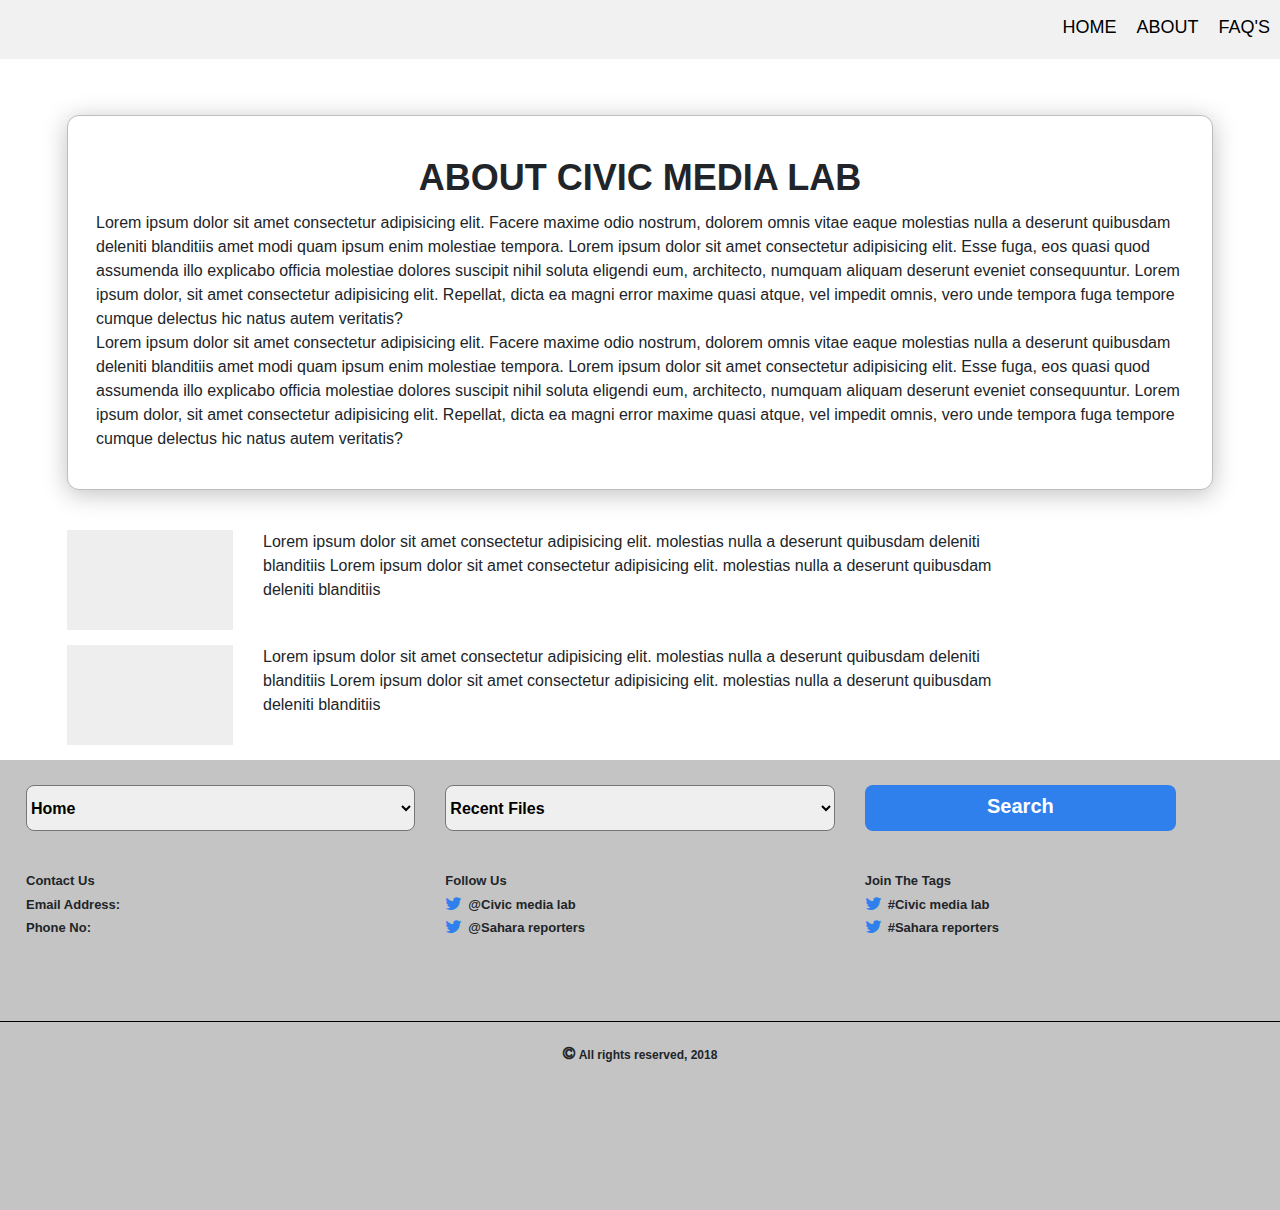
<file: about.html>
<!DOCTYPE html>
<html lang="en">

<head>
  <meta charset="UTF-8">
  <meta name="viewport" content="width=device-width, initial-scale=1.0">
  <meta http-equiv="X-UA-Compatible" content="ie=edge">

  <title>Dashboard</title>
  <link rel="stylesheet" href="assets/plugins/bootstrap/css/bootstrap.min.css" />

  <link rel="stylesheet" href="assets/plugins/font-awesome1/css/font-awesome.min.css" />
  <link rel="stylesheet" href="assets/plugins/simple-line-icons/css/simple-line-icons.css" />

  <link rel="stylesheet" href="assets/css/main.css" />
  
</head>
<body>
  <!-- <header>
    <div class="navigation">
      <input type="checkbox" class="navigation__checkbox" id="navi-toggle">
  
      <label for="navi-toggle" class="navigation__btn">
        <span class="navigation__icon">
          &nbsp;
        </span>
      </label>
  
      <div class="navigation__background">&nbsp;</div>
  
      <div class="navigation__nav">
        <ul class="navigation__list">
          <li class="navigation__item">
            <a href="index.html" class="navigation__link">Home</a>
          </li>
          <li class="navigation__item">
            <a href="Continue.html" class="navigation__link">Continue</a>
          </li>
          <li class="navigation__item">
            <a href="about-us.html" class="navigation__link">About Us</a>
          </li>
        </ul>
      </div>
    </div>
      

   </header> -->
  
   <header>
    <!-- Navigation Bar -->
    <div class="nav-bar">
      
      <a href="faq's.html" class="nav-bar__item">FAQ'S</a>
      <a href="about.html" class="nav-bar__item">ABOUT</a>
      <a href="index.html" class="nav-bar__item">HOME</a>
     
    </div>
   </header>
    <section class="section_about">
      <div class="about">
        <div class="rows">
          <div class="about__card about__card--1">
            <div class="u-text-center">
              <h2 class="officials-details u-margin-details">ABOUT CIVIC MEDIA LAB</h2>
            </div>
            <p class="paragraph u-margin-details">Lorem ipsum dolor sit amet consectetur adipisicing elit. Facere maxime odio nostrum, dolorem omnis vitae eaque
              molestias nulla a deserunt quibusdam deleniti blanditiis amet modi quam ipsum enim molestiae tempora. Lorem ipsum
              dolor sit amet consectetur adipisicing elit. Esse fuga, eos quasi quod assumenda illo explicabo officia molestiae
              dolores suscipit nihil soluta eligendi eum, architecto, numquam aliquam deserunt eveniet consequuntur. Lorem
              ipsum dolor, sit amet consectetur adipisicing elit. Repellat, dicta ea magni error maxime quasi atque, vel impedit
              omnis, vero unde tempora fuga tempore cumque delectus hic natus autem veritatis?
              <br>
              Lorem ipsum dolor sit amet consectetur adipisicing elit. Facere maxime odio nostrum, dolorem omnis vitae eaque
              molestias nulla a deserunt quibusdam deleniti blanditiis amet modi quam ipsum enim molestiae tempora. Lorem ipsum
              dolor sit amet consectetur adipisicing elit. Esse fuga, eos quasi quod assumenda illo explicabo officia molestiae
              dolores suscipit nihil soluta eligendi eum, architecto, numquam aliquam deserunt eveniet consequuntur. Lorem
              ipsum dolor, sit amet consectetur adipisicing elit. Repellat, dicta ea magni error maxime quasi atque, vel impedit
              omnis, vero unde tempora fuga tempore cumque delectus hic natus autem veritatis?
            </p>
            
          </div>
          <div class="row">
            <div class="col-xs-12 col-md-2">
              <a href"Recent files.html" class="box mb-4"></a>
               
            </div>
            <div class="col-xs-12 col-md-8">
              <div>
                <p class="text--box">
                  Lorem ipsum dolor sit amet consectetur adipisicing elit.
                  molestias nulla a deserunt quibusdam deleniti blanditiis
                  Lorem ipsum dolor sit amet consectetur adipisicing elit.
                  molestias nulla a deserunt quibusdam deleniti blanditiis 
                </p>
              </div>
            </div>
           
            
          </div>
          <div class="row">
            <div class="col-xs-12 col-md-2">
              <a href"Recent files.html" class="box mb-4"></a>
               
            </div>
            <div class="col-xs-12 col-md-8">
              <div>
                <p class="text--box">
                  Lorem ipsum dolor sit amet consectetur adipisicing elit.
                  molestias nulla a deserunt quibusdam deleniti blanditiis
                  Lorem ipsum dolor sit amet consectetur adipisicing elit.
                  molestias nulla a deserunt quibusdam deleniti blanditiis 
                  
                </p>
              </div>
            </div>  
          </div>  
        </div>
        </div>
      </div>
    </section>   
    <footer class="footer1">
        <div class="container footer__contacts">
          <div class="row justify-content-center">
            <div class="col-xs-6 col-md-4">
              
              <form>
                <select class="drop-down drop-down__btn">
                  <option value="home">Home</option>
                  <option value="about">About</option>
                  <option value="faq's">Faq's</option>
                </select>
              </form>
            
              <div class="footer__text">
                <p class="footer__text__paragraph ">Contact Us</p>
                <p class="footer__text__paragraph ">Email Address:</p>
                <p class="footer__text__paragraph ">Phone No:</p>
              </div>
            </div>
            <div class="col-xs-6 col-md-4">
              <div class="drop-down">
                <form>
                  <select class="drop-down drop-down__btn">
                    <option value="Public-H">Recent Files</option>
                    <option value="girl">Judiciary Reforms</option>
                    <option value="ball">Basic Education</option>
                    <option value="boy">Social Justice</option>
                  </select>
                </form>
              </div>
              <div class="footer__text">
                <p class="footer__text__paragraph ">Follow Us</p>
                <div class="footer__text__follow--1">
                  <i class="fa fa-twitter footer__text__follow__icon"></i>
                  <p class="footer__text__paragraph footer__text__follow__paragraph">@Civic media lab</p>
                </div>
                <div class="footer__text__follow--1">
                  <i class="fa fa-twitter footer__text__follow__icon"></i>
                  <p class="footer__text__paragraph footer__text__follow__paragraph">@Sahara reporters</p>
                </div>
              </div>
            </div>
            <div class="col-xs-6 col-md-4">
              <a class="btn btn__drop-down">Search</a>
              <div class="footer__text">
                <p class="footer__text__paragraph ">Join The Tags</p>
                <div class="footer__text__follow--1">
                  <i class="fa fa-twitter footer__text__follow__icon"></i>
                  <p class="footer__text__paragraph footer__text__follow__paragraph">#Civic media lab</p>
                </div>
                <div class="footer__text__follow--1">
                  <i class="fa fa-twitter footer__text__follow__icon"></i>
                  <p class="footer__text__paragraph footer__text__follow__paragraph">#Sahara reporters</p>
                </div>
               
              </div>
            </div>
          </div>
        </div>
        <div class="footer__line"></div>
          <div class="u-text-center">
            <div class="footer__copyright">
               
              <i class="fa fa-copyright footer__copyright__icon"></i>
              <p class="footer__copyright__text">All rights reserved, 2018</p>
            </div>
          </div>
    
    
    </footer>

</body>
</file>
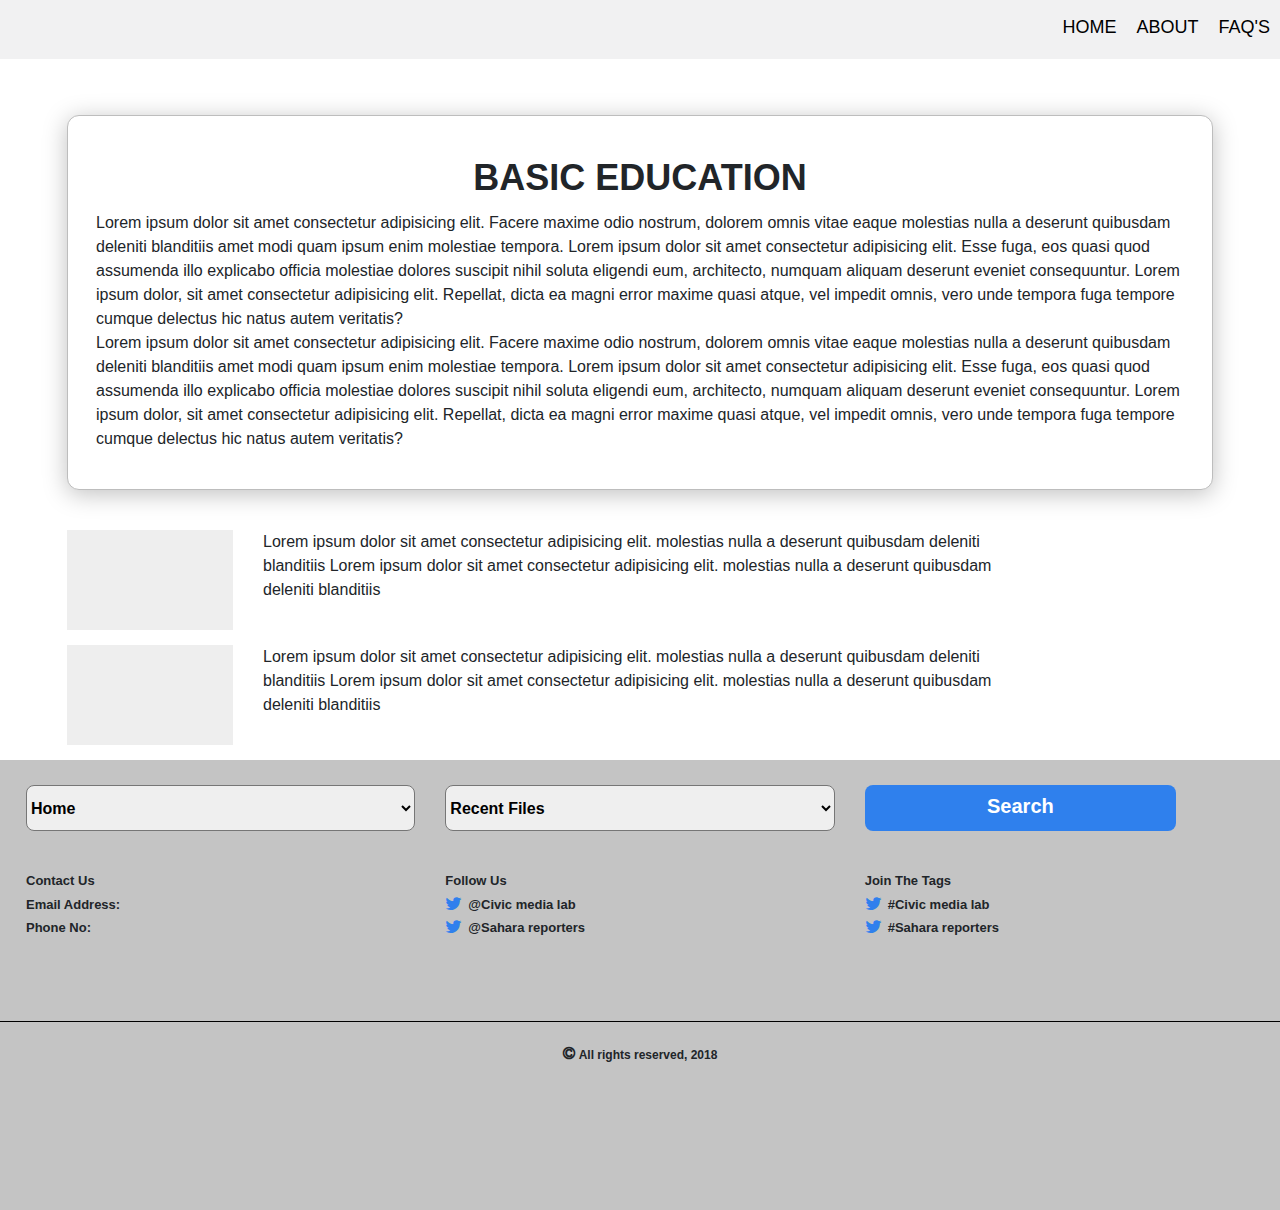
<file: basic.html>
<!DOCTYPE html>
<html lang="en">

<head>
  <meta charset="UTF-8">
  <meta name="viewport" content="width=device-width, initial-scale=1.0">
  <meta http-equiv="X-UA-Compatible" content="ie=edge">

  <title>Dashboard</title>
  <link rel="stylesheet" href="assets/plugins/bootstrap/css/bootstrap.min.css" />

  <link rel="stylesheet" href="assets/plugins/font-awesome1/css/font-awesome.min.css" />
  <link rel="stylesheet" href="assets/plugins/simple-line-icons/css/simple-line-icons.css" />

  <link rel="stylesheet" href="assets/css/main.css" />
  
</head>
<body>
  <!-- <header>
    <div class="navigation">
      <input type="checkbox" class="navigation__checkbox" id="navi-toggle">
  
      <label for="navi-toggle" class="navigation__btn">
        <span class="navigation__icon">
          &nbsp;
        </span>
      </label>
  
      <div class="navigation__background">&nbsp;</div>
  
      <div class="navigation__nav">
        <ul class="navigation__list">
          <li class="navigation__item">
            <a href="index.html" class="navigation__link">Home</a>
          </li>
          <li class="navigation__item">
            <a href="Continue.html" class="navigation__link">Continue</a>
          </li>
          <li class="navigation__item">
            <a href="about-us.html" class="navigation__link">About Us</a>
          </li>
        </ul>
      </div>
    </div>
      

   </header> -->
  
   <header>
    <!-- Navigation Bar -->
    <div class="nav-bar">
      
      <a href="faq's.html" class="nav-bar__item">FAQ'S</a>
      <a href="about.html" class="nav-bar__item">ABOUT</a>
      <a href="index.html" class="nav-bar__item">HOME</a>
     
    </div>
   </header>
    <section class="section_about">
      <div class="about">
        <div class="rows">
          <div class="about__card about__card--1">
            <div class="u-text-center">
              <h2 class="officials-details u-margin-details">BASIC EDUCATION</h2>
            </div>
            <p class="paragraph u-margin-details">Lorem ipsum dolor sit amet consectetur adipisicing elit. Facere maxime odio nostrum, dolorem omnis vitae eaque
              molestias nulla a deserunt quibusdam deleniti blanditiis amet modi quam ipsum enim molestiae tempora. Lorem ipsum
              dolor sit amet consectetur adipisicing elit. Esse fuga, eos quasi quod assumenda illo explicabo officia molestiae
              dolores suscipit nihil soluta eligendi eum, architecto, numquam aliquam deserunt eveniet consequuntur. Lorem
              ipsum dolor, sit amet consectetur adipisicing elit. Repellat, dicta ea magni error maxime quasi atque, vel impedit
              omnis, vero unde tempora fuga tempore cumque delectus hic natus autem veritatis?
              <br>
              Lorem ipsum dolor sit amet consectetur adipisicing elit. Facere maxime odio nostrum, dolorem omnis vitae eaque
              molestias nulla a deserunt quibusdam deleniti blanditiis amet modi quam ipsum enim molestiae tempora. Lorem ipsum
              dolor sit amet consectetur adipisicing elit. Esse fuga, eos quasi quod assumenda illo explicabo officia molestiae
              dolores suscipit nihil soluta eligendi eum, architecto, numquam aliquam deserunt eveniet consequuntur. Lorem
              ipsum dolor, sit amet consectetur adipisicing elit. Repellat, dicta ea magni error maxime quasi atque, vel impedit
              omnis, vero unde tempora fuga tempore cumque delectus hic natus autem veritatis?
            </p>
            
          </div>
          <div class="row">
            <div class="col-xs-12 col-md-2">
              <a href"Recent files.html" class="box mb-4"></a>
               
            </div>
            <div class="col-xs-12 col-md-8">
              <div>
                <p class="text--box">
                  Lorem ipsum dolor sit amet consectetur adipisicing elit.
                  molestias nulla a deserunt quibusdam deleniti blanditiis
                  Lorem ipsum dolor sit amet consectetur adipisicing elit.
                  molestias nulla a deserunt quibusdam deleniti blanditiis 
                </p>
              </div>
            </div>
           
            
          </div>
          <div class="row">
            <div class="col-xs-12 col-md-2">
              <a href"Recent files.html" class="box mb-4"></a>
               
            </div>
            <div class="col-xs-12 col-md-8">
              <div>
                <p class="text--box">
                  Lorem ipsum dolor sit amet consectetur adipisicing elit.
                  molestias nulla a deserunt quibusdam deleniti blanditiis
                  Lorem ipsum dolor sit amet consectetur adipisicing elit.
                  molestias nulla a deserunt quibusdam deleniti blanditiis 
                  
                </p>
              </div>
            </div>  
          </div>  
        </div>
        </div>
      </div>
    </section>   
    <footer class="footer1">
        <div class="container footer__contacts">
          <div class="row justify-content-center">
            <div class="col-xs-6 col-md-4">
              
              <form>
                <select class="drop-down drop-down__btn">
                  <option value="home">Home</option>
                  <option value="about">About</option>
                  <option value="faq's">Faq's</option>
                </select>
              </form>
            
              <div class="footer__text">
                <p class="footer__text__paragraph ">Contact Us</p>
                <p class="footer__text__paragraph ">Email Address:</p>
                <p class="footer__text__paragraph ">Phone No:</p>
              </div>
            </div>
            <div class="col-xs-6 col-md-4">
              <div class="drop-down">
                <form>
                  <select class="drop-down drop-down__btn">
                    <option value="Public-H">Recent Files</option>
                    <option value="girl">Judiciary Reforms</option>
                    <option value="ball">Basic Education</option>
                    <option value="boy">Social Justice</option>
                  </select>
                </form>
              </div>
              <div class="footer__text">
                <p class="footer__text__paragraph ">Follow Us</p>
                <div class="footer__text__follow--1">
                  <i class="fa fa-twitter footer__text__follow__icon"></i>
                  <p class="footer__text__paragraph footer__text__follow__paragraph">@Civic media lab</p>
                </div>
                <div class="footer__text__follow--1">
                  <i class="fa fa-twitter footer__text__follow__icon"></i>
                  <p class="footer__text__paragraph footer__text__follow__paragraph">@Sahara reporters</p>
                </div>
              </div>
            </div>
            <div class="col-xs-6 col-md-4">
              <a class="btn btn__drop-down">Search</a>
              <div class="footer__text">
                <p class="footer__text__paragraph ">Join The Tags</p>
                <div class="footer__text__follow--1">
                  <i class="fa fa-twitter footer__text__follow__icon"></i>
                  <p class="footer__text__paragraph footer__text__follow__paragraph">#Civic media lab</p>
                </div>
                <div class="footer__text__follow--1">
                  <i class="fa fa-twitter footer__text__follow__icon"></i>
                  <p class="footer__text__paragraph footer__text__follow__paragraph">#Sahara reporters</p>
                </div>
               
              </div>
            </div>
          </div>
        </div>
        <div class="footer__line"></div>
          <div class="u-text-center">
            <div class="footer__copyright">
               
              <i class="fa fa-copyright footer__copyright__icon"></i>
              <p class="footer__copyright__text">All rights reserved, 2018</p>
            </div>
          </div>
    
    
    </footer>

</body>
</file>
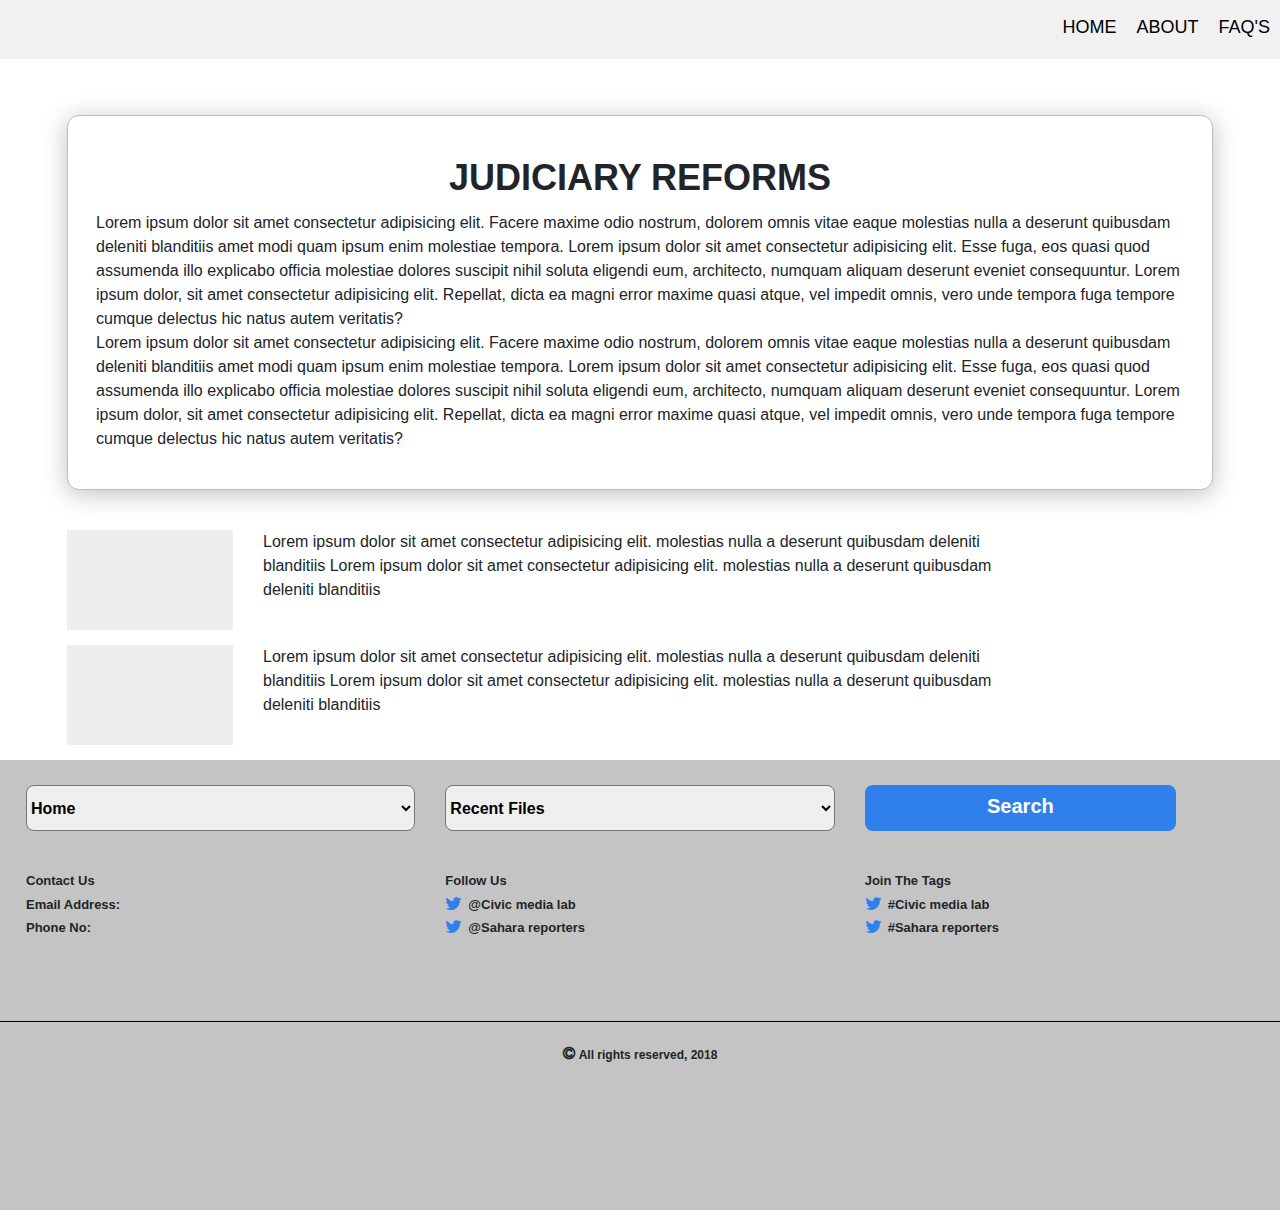
<file: judiciary.html>
<!DOCTYPE html>
<html lang="en">

<head>
  <meta charset="UTF-8">
  <meta name="viewport" content="width=device-width, initial-scale=1.0">
  <meta http-equiv="X-UA-Compatible" content="ie=edge">

  <title>Dashboard</title>
  <link rel="stylesheet" href="assets/plugins/bootstrap/css/bootstrap.min.css" />

  <link rel="stylesheet" href="assets/plugins/font-awesome1/css/font-awesome.min.css" />
  <link rel="stylesheet" href="assets/plugins/simple-line-icons/css/simple-line-icons.css" />

  <link rel="stylesheet" href="assets/css/main.css" />
  
</head>
<body>
  <!-- <header>
    <div class="navigation">
      <input type="checkbox" class="navigation__checkbox" id="navi-toggle">
  
      <label for="navi-toggle" class="navigation__btn">
        <span class="navigation__icon">
          &nbsp;
        </span>
      </label>
  
      <div class="navigation__background">&nbsp;</div>
  
      <div class="navigation__nav">
        <ul class="navigation__list">
          <li class="navigation__item">
            <a href="index.html" class="navigation__link">Home</a>
          </li>
          <li class="navigation__item">
            <a href="Continue.html" class="navigation__link">Continue</a>
          </li>
          <li class="navigation__item">
            <a href="about-us.html" class="navigation__link">About Us</a>
          </li>
        </ul>
      </div>
    </div>
      

   </header> -->
  
   <header>
    <!-- Navigation Bar -->
    <div class="nav-bar">
      
      <a href="faq's.html" class="nav-bar__item">FAQ'S</a>
      <a href="about.html" class="nav-bar__item">ABOUT</a>
      <a href="index.html" class="nav-bar__item">HOME</a>
     
    </div>
   </header>
    <section class="section_about">
      <div class="about">
        <div class="rows">
          <div class="about__card about__card--1">
            <div class="u-text-center">
              <h2 class="officials-details u-margin-details">JUDICIARY REFORMS</h2>
            </div>
            <p class="paragraph u-margin-details">Lorem ipsum dolor sit amet consectetur adipisicing elit. Facere maxime odio nostrum, dolorem omnis vitae eaque
              molestias nulla a deserunt quibusdam deleniti blanditiis amet modi quam ipsum enim molestiae tempora. Lorem ipsum
              dolor sit amet consectetur adipisicing elit. Esse fuga, eos quasi quod assumenda illo explicabo officia molestiae
              dolores suscipit nihil soluta eligendi eum, architecto, numquam aliquam deserunt eveniet consequuntur. Lorem
              ipsum dolor, sit amet consectetur adipisicing elit. Repellat, dicta ea magni error maxime quasi atque, vel impedit
              omnis, vero unde tempora fuga tempore cumque delectus hic natus autem veritatis?
              <br>
              Lorem ipsum dolor sit amet consectetur adipisicing elit. Facere maxime odio nostrum, dolorem omnis vitae eaque
              molestias nulla a deserunt quibusdam deleniti blanditiis amet modi quam ipsum enim molestiae tempora. Lorem ipsum
              dolor sit amet consectetur adipisicing elit. Esse fuga, eos quasi quod assumenda illo explicabo officia molestiae
              dolores suscipit nihil soluta eligendi eum, architecto, numquam aliquam deserunt eveniet consequuntur. Lorem
              ipsum dolor, sit amet consectetur adipisicing elit. Repellat, dicta ea magni error maxime quasi atque, vel impedit
              omnis, vero unde tempora fuga tempore cumque delectus hic natus autem veritatis?
            </p>
            
          </div>
          <div class="row">
            <div class="col-xs-12 col-md-2">
              <a href"Recent files.html" class="box mb-4"></a>
               
            </div>
            <div class="col-xs-12 col-md-8">
              <div>
                <p class="text--box">
                  Lorem ipsum dolor sit amet consectetur adipisicing elit.
                  molestias nulla a deserunt quibusdam deleniti blanditiis
                  Lorem ipsum dolor sit amet consectetur adipisicing elit.
                  molestias nulla a deserunt quibusdam deleniti blanditiis 
                </p>
              </div>
            </div>
           
            
          </div>
          <div class="row">
            <div class="col-xs-12 col-md-2">
              <a href"Recent files.html" class="box mb-4"></a>
               
            </div>
            <div class="col-xs-12 col-md-8">
              <div>
                <p class="text--box">
                  Lorem ipsum dolor sit amet consectetur adipisicing elit.
                  molestias nulla a deserunt quibusdam deleniti blanditiis
                  Lorem ipsum dolor sit amet consectetur adipisicing elit.
                  molestias nulla a deserunt quibusdam deleniti blanditiis 
                  
                </p>
              </div>
            </div>  
          </div>  
        </div>
        </div>
      </div>
    </section>   
    <footer class="footer1">
        <div class="container footer__contacts">
          <div class="row justify-content-center">
            <div class="col-xs-6 col-md-4">
              
              <form>
                <select class="drop-down drop-down__btn">
                  <option value="home">Home</option>
                  <option value="about">About</option>
                  <option value="faq's">Faq's</option>
                </select>
              </form>
            
              <div class="footer__text">
                <p class="footer__text__paragraph ">Contact Us</p>
                <p class="footer__text__paragraph ">Email Address:</p>
                <p class="footer__text__paragraph ">Phone No:</p>
              </div>
            </div>
            <div class="col-xs-6 col-md-4">
              <div class="drop-down">
                <form>
                  <select class="drop-down drop-down__btn">
                    <option value="Public-H">Recent Files</option>
                    <option value="girl">Judiciary Reforms</option>
                    <option value="ball">Basic Education</option>
                    <option value="boy">Social Justice</option>
                  </select>
                </form>
              </div>
              <div class="footer__text">
                <p class="footer__text__paragraph ">Follow Us</p>
                <div class="footer__text__follow--1">
                  <i class="fa fa-twitter footer__text__follow__icon"></i>
                  <p class="footer__text__paragraph footer__text__follow__paragraph">@Civic media lab</p>
                </div>
                <div class="footer__text__follow--1">
                  <i class="fa fa-twitter footer__text__follow__icon"></i>
                  <p class="footer__text__paragraph footer__text__follow__paragraph">@Sahara reporters</p>
                </div>
              </div>
            </div>
            <div class="col-xs-6 col-md-4">
              <a class="btn btn__drop-down">Search</a>
              <div class="footer__text">
                <p class="footer__text__paragraph ">Join The Tags</p>
                <div class="footer__text__follow--1">
                  <i class="fa fa-twitter footer__text__follow__icon"></i>
                  <p class="footer__text__paragraph footer__text__follow__paragraph">#Civic media lab</p>
                </div>
                <div class="footer__text__follow--1">
                  <i class="fa fa-twitter footer__text__follow__icon"></i>
                  <p class="footer__text__paragraph footer__text__follow__paragraph">#Sahara reporters</p>
                </div>
               
              </div>
            </div>
          </div>
        </div>
        <div class="footer__line"></div>
          <div class="u-text-center">
            <div class="footer__copyright">
               
              <i class="fa fa-copyright footer__copyright__icon"></i>
              <p class="footer__copyright__text">All rights reserved, 2018</p>
            </div>
          </div>
    
    
    </footer>

</body>
</file>
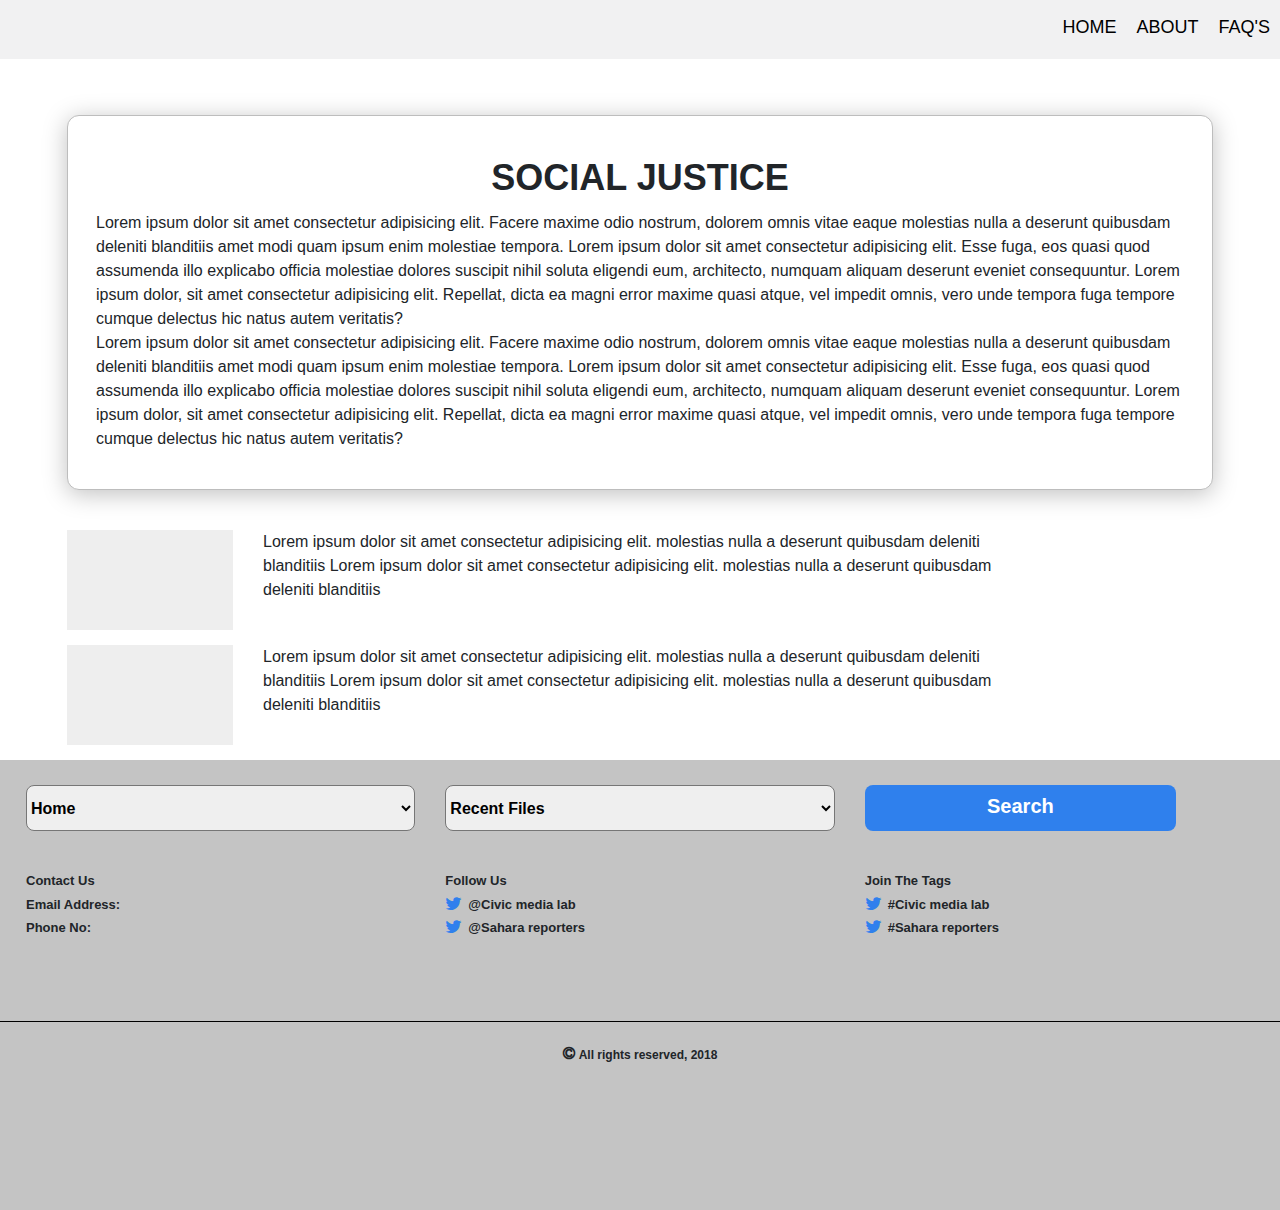
<file: social.html>
<!DOCTYPE html>
<html lang="en">

<head>
  <meta charset="UTF-8">
  <meta name="viewport" content="width=device-width, initial-scale=1.0">
  <meta http-equiv="X-UA-Compatible" content="ie=edge">

  <title>Dashboard</title>
  <link rel="stylesheet" href="assets/plugins/bootstrap/css/bootstrap.min.css" />

  <link rel="stylesheet" href="assets/plugins/font-awesome1/css/font-awesome.min.css" />
  <link rel="stylesheet" href="assets/plugins/simple-line-icons/css/simple-line-icons.css" />

  <link rel="stylesheet" href="assets/css/main.css" />
  
</head>
<body>
  <!-- <header>
    <div class="navigation">
      <input type="checkbox" class="navigation__checkbox" id="navi-toggle">
  
      <label for="navi-toggle" class="navigation__btn">
        <span class="navigation__icon">
          &nbsp;
        </span>
      </label>
  
      <div class="navigation__background">&nbsp;</div>
  
      <div class="navigation__nav">
        <ul class="navigation__list">
          <li class="navigation__item">
            <a href="index.html" class="navigation__link">Home</a>
          </li>
          <li class="navigation__item">
            <a href="Continue.html" class="navigation__link">Continue</a>
          </li>
          <li class="navigation__item">
            <a href="about-us.html" class="navigation__link">About Us</a>
          </li>
        </ul>
      </div>
    </div>
      

   </header> -->
  
   <header>
    <!-- Navigation Bar -->
    <div class="nav-bar">
      
      <a href="faq's.html" class="nav-bar__item">FAQ'S</a>
      <a href="about.html" class="nav-bar__item">ABOUT</a>
      <a href="index.html" class="nav-bar__item">HOME</a>
     
    </div>
   </header>
    <section class="section_about">
      <div class="about">
        <div class="rows">
          <div class="about__card about__card--1">
            <div class="u-text-center">
              <h2 class="officials-details u-margin-details">SOCIAL JUSTICE</h2>
            </div>
            <p class="paragraph u-margin-details">Lorem ipsum dolor sit amet consectetur adipisicing elit. Facere maxime odio nostrum, dolorem omnis vitae eaque
              molestias nulla a deserunt quibusdam deleniti blanditiis amet modi quam ipsum enim molestiae tempora. Lorem ipsum
              dolor sit amet consectetur adipisicing elit. Esse fuga, eos quasi quod assumenda illo explicabo officia molestiae
              dolores suscipit nihil soluta eligendi eum, architecto, numquam aliquam deserunt eveniet consequuntur. Lorem
              ipsum dolor, sit amet consectetur adipisicing elit. Repellat, dicta ea magni error maxime quasi atque, vel impedit
              omnis, vero unde tempora fuga tempore cumque delectus hic natus autem veritatis?
              <br>
              Lorem ipsum dolor sit amet consectetur adipisicing elit. Facere maxime odio nostrum, dolorem omnis vitae eaque
              molestias nulla a deserunt quibusdam deleniti blanditiis amet modi quam ipsum enim molestiae tempora. Lorem ipsum
              dolor sit amet consectetur adipisicing elit. Esse fuga, eos quasi quod assumenda illo explicabo officia molestiae
              dolores suscipit nihil soluta eligendi eum, architecto, numquam aliquam deserunt eveniet consequuntur. Lorem
              ipsum dolor, sit amet consectetur adipisicing elit. Repellat, dicta ea magni error maxime quasi atque, vel impedit
              omnis, vero unde tempora fuga tempore cumque delectus hic natus autem veritatis?
            </p>
            
          </div>
          <div class="row">
            <div class="col-xs-12 col-md-2">
              <a href"Recent files.html" class="box mb-4"></a>
               
            </div>
            <div class="col-xs-12 col-md-8">
              <div>
                <p class="text--box">
                  Lorem ipsum dolor sit amet consectetur adipisicing elit.
                  molestias nulla a deserunt quibusdam deleniti blanditiis
                  Lorem ipsum dolor sit amet consectetur adipisicing elit.
                  molestias nulla a deserunt quibusdam deleniti blanditiis 
                </p>
              </div>
            </div>
           
            
          </div>
          <div class="row">
            <div class="col-xs-12 col-md-2">
              <a href"Recent files.html" class="box mb-4"></a>
               
            </div>
            <div class="col-xs-12 col-md-8">
              <div>
                <p class="text--box">
                  Lorem ipsum dolor sit amet consectetur adipisicing elit.
                  molestias nulla a deserunt quibusdam deleniti blanditiis
                  Lorem ipsum dolor sit amet consectetur adipisicing elit.
                  molestias nulla a deserunt quibusdam deleniti blanditiis 
                  
                </p>
              </div>
            </div>  
          </div>  
        </div>
        </div>
      </div>
    </section>   
    <footer class="footer1">
        <div class="container footer__contacts">
          <div class="row justify-content-center">
            <div class="col-xs-6 col-md-4">
              
              <form>
                <select class="drop-down drop-down__btn">
                  <option value="home">Home</option>
                  <option value="about">About</option>
                  <option value="faq's">Faq's</option>
                </select>
              </form>
            
              <div class="footer__text">
                <p class="footer__text__paragraph ">Contact Us</p>
                <p class="footer__text__paragraph ">Email Address:</p>
                <p class="footer__text__paragraph ">Phone No:</p>
              </div>
            </div>
            <div class="col-xs-6 col-md-4">
              <div class="drop-down">
                <form>
                  <select class="drop-down drop-down__btn">
                    <option value="Public-H">Recent Files</option>
                    <option value="girl">Judiciary Reforms</option>
                    <option value="ball">Basic Education</option>
                    <option value="boy">Social Justice</option>
                  </select>
                </form>
              </div>
              <div class="footer__text">
                <p class="footer__text__paragraph ">Follow Us</p>
                <div class="footer__text__follow--1">
                  <i class="fa fa-twitter footer__text__follow__icon"></i>
                  <p class="footer__text__paragraph footer__text__follow__paragraph">@Civic media lab</p>
                </div>
                <div class="footer__text__follow--1">
                  <i class="fa fa-twitter footer__text__follow__icon"></i>
                  <p class="footer__text__paragraph footer__text__follow__paragraph">@Sahara reporters</p>
                </div>
              </div>
            </div>
            <div class="col-xs-6 col-md-4">
              <a class="btn btn__drop-down">Search</a>
              <div class="footer__text">
                <p class="footer__text__paragraph ">Join The Tags</p>
                <div class="footer__text__follow--1">
                  <i class="fa fa-twitter footer__text__follow__icon"></i>
                  <p class="footer__text__paragraph footer__text__follow__paragraph">#Civic media lab</p>
                </div>
                <div class="footer__text__follow--1">
                  <i class="fa fa-twitter footer__text__follow__icon"></i>
                  <p class="footer__text__paragraph footer__text__follow__paragraph">#Sahara reporters</p>
                </div>
               
              </div>
            </div>
          </div>
        </div>
        <div class="footer__line"></div>
          <div class="u-text-center">
            <div class="footer__copyright">
               
              <i class="fa fa-copyright footer__copyright__icon"></i>
              <p class="footer__copyright__text">All rights reserved, 2018</p>
            </div>
          </div>
    
    
    </footer>

</body>
</file>
<file: assets/plugins/simple-line-icons/css/simple-line-icons.css>
@font-face {
  font-family: 'simple-line-icons';
  src: url('../fonts/Simple-Line-Icons.eot?v=2.4.0');
  src: url('../fonts/Simple-Line-Icons.eot?v=2.4.0#iefix') format('embedded-opentype'), url('../fonts/Simple-Line-Icons.woff2?v=2.4.0') format('woff2'), url('../fonts/Simple-Line-Icons.ttf?v=2.4.0') format('truetype'), url('../fonts/Simple-Line-Icons.woff?v=2.4.0') format('woff'), url('../fonts/Simple-Line-Icons.svg?v=2.4.0#simple-line-icons') format('svg');
  font-weight: normal;
  font-style: normal;
}
/*
 Use the following CSS code if you want to have a class per icon.
 Instead of a list of all class selectors, you can use the generic [class*="icon-"] selector, but it's slower:
*/
.icon-user,
.icon-people,
.icon-user-female,
.icon-user-follow,
.icon-user-following,
.icon-user-unfollow,
.icon-login,
.icon-logout,
.icon-emotsmile,
.icon-phone,
.icon-call-end,
.icon-call-in,
.icon-call-out,
.icon-map,
.icon-location-pin,
.icon-direction,
.icon-directions,
.icon-compass,
.icon-layers,
.icon-menu,
.icon-list,
.icon-options-vertical,
.icon-options,
.icon-arrow-down,
.icon-arrow-left,
.icon-arrow-right,
.icon-arrow-up,
.icon-arrow-up-circle,
.icon-arrow-left-circle,
.icon-arrow-right-circle,
.icon-arrow-down-circle,
.icon-check,
.icon-clock,
.icon-plus,
.icon-minus,
.icon-close,
.icon-event,
.icon-exclamation,
.icon-organization,
.icon-trophy,
.icon-screen-smartphone,
.icon-screen-desktop,
.icon-plane,
.icon-notebook,
.icon-mustache,
.icon-mouse,
.icon-magnet,
.icon-energy,
.icon-disc,
.icon-cursor,
.icon-cursor-move,
.icon-crop,
.icon-chemistry,
.icon-speedometer,
.icon-shield,
.icon-screen-tablet,
.icon-magic-wand,
.icon-hourglass,
.icon-graduation,
.icon-ghost,
.icon-game-controller,
.icon-fire,
.icon-eyeglass,
.icon-envelope-open,
.icon-envelope-letter,
.icon-bell,
.icon-badge,
.icon-anchor,
.icon-wallet,
.icon-vector,
.icon-speech,
.icon-puzzle,
.icon-printer,
.icon-present,
.icon-playlist,
.icon-pin,
.icon-picture,
.icon-handbag,
.icon-globe-alt,
.icon-globe,
.icon-folder-alt,
.icon-folder,
.icon-film,
.icon-feed,
.icon-drop,
.icon-drawer,
.icon-docs,
.icon-doc,
.icon-diamond,
.icon-cup,
.icon-calculator,
.icon-bubbles,
.icon-briefcase,
.icon-book-open,
.icon-basket-loaded,
.icon-basket,
.icon-bag,
.icon-action-undo,
.icon-action-redo,
.icon-wrench,
.icon-umbrella,
.icon-trash,
.icon-tag,
.icon-support,
.icon-frame,
.icon-size-fullscreen,
.icon-size-actual,
.icon-shuffle,
.icon-share-alt,
.icon-share,
.icon-rocket,
.icon-question,
.icon-pie-chart,
.icon-pencil,
.icon-note,
.icon-loop,
.icon-home,
.icon-grid,
.icon-graph,
.icon-microphone,
.icon-music-tone-alt,
.icon-music-tone,
.icon-earphones-alt,
.icon-earphones,
.icon-equalizer,
.icon-like,
.icon-dislike,
.icon-control-start,
.icon-control-rewind,
.icon-control-play,
.icon-control-pause,
.icon-control-forward,
.icon-control-end,
.icon-volume-1,
.icon-volume-2,
.icon-volume-off,
.icon-calendar,
.icon-bulb,
.icon-chart,
.icon-ban,
.icon-bubble,
.icon-camrecorder,
.icon-camera,
.icon-cloud-download,
.icon-cloud-upload,
.icon-envelope,
.icon-eye,
.icon-flag,
.icon-heart,
.icon-info,
.icon-key,
.icon-link,
.icon-lock,
.icon-lock-open,
.icon-magnifier,
.icon-magnifier-add,
.icon-magnifier-remove,
.icon-paper-clip,
.icon-paper-plane,
.icon-power,
.icon-refresh,
.icon-reload,
.icon-settings,
.icon-star,
.icon-symbol-female,
.icon-symbol-male,
.icon-target,
.icon-credit-card,
.icon-paypal,
.icon-social-tumblr,
.icon-social-twitter,
.icon-social-facebook,
.icon-social-instagram,
.icon-social-linkedin,
.icon-social-pinterest,
.icon-social-github,
.icon-social-google,
.icon-social-reddit,
.icon-social-skype,
.icon-social-dribbble,
.icon-social-behance,
.icon-social-foursqare,
.icon-social-soundcloud,
.icon-social-spotify,
.icon-social-stumbleupon,
.icon-social-youtube,
.icon-social-dropbox,
.icon-social-vkontakte,
.icon-social-steam {
  font-family: 'simple-line-icons';
  speak: none;
  font-style: normal;
  font-weight: normal;
  font-variant: normal;
  text-transform: none;
  line-height: 1;
  /* Better Font Rendering =========== */
  -webkit-font-smoothing: antialiased;
  -moz-osx-font-smoothing: grayscale;
}
.icon-user:before {
  content: "\e005";
}
.icon-people:before {
  content: "\e001";
}
.icon-user-female:before {
  content: "\e000";
}
.icon-user-follow:before {
  content: "\e002";
}
.icon-user-following:before {
  content: "\e003";
}
.icon-user-unfollow:before {
  content: "\e004";
}
.icon-login:before {
  content: "\e066";
}
.icon-logout:before {
  content: "\e065";
}
.icon-emotsmile:before {
  content: "\e021";
}
.icon-phone:before {
  content: "\e600";
}
.icon-call-end:before {
  content: "\e048";
}
.icon-call-in:before {
  content: "\e047";
}
.icon-call-out:before {
  content: "\e046";
}
.icon-map:before {
  content: "\e033";
}
.icon-location-pin:before {
  content: "\e096";
}
.icon-direction:before {
  content: "\e042";
}
.icon-directions:before {
  content: "\e041";
}
.icon-compass:before {
  content: "\e045";
}
.icon-layers:before {
  content: "\e034";
}
.icon-menu:before {
  content: "\e601";
}
.icon-list:before {
  content: "\e067";
}
.icon-options-vertical:before {
  content: "\e602";
}
.icon-options:before {
  content: "\e603";
}
.icon-arrow-down:before {
  content: "\e604";
}
.icon-arrow-left:before {
  content: "\e605";
}
.icon-arrow-right:before {
  content: "\e606";
}
.icon-arrow-up:before {
  content: "\e607";
}
.icon-arrow-up-circle:before {
  content: "\e078";
}
.icon-arrow-left-circle:before {
  content: "\e07a";
}
.icon-arrow-right-circle:before {
  content: "\e079";
}
.icon-arrow-down-circle:before {
  content: "\e07b";
}
.icon-check:before {
  content: "\e080";
}
.icon-clock:before {
  content: "\e081";
}
.icon-plus:before {
  content: "\e095";
}
.icon-minus:before {
  content: "\e615";
}
.icon-close:before {
  content: "\e082";
}
.icon-event:before {
  content: "\e619";
}
.icon-exclamation:before {
  content: "\e617";
}
.icon-organization:before {
  content: "\e616";
}
.icon-trophy:before {
  content: "\e006";
}
.icon-screen-smartphone:before {
  content: "\e010";
}
.icon-screen-desktop:before {
  content: "\e011";
}
.icon-plane:before {
  content: "\e012";
}
.icon-notebook:before {
  content: "\e013";
}
.icon-mustache:before {
  content: "\e014";
}
.icon-mouse:before {
  content: "\e015";
}
.icon-magnet:before {
  content: "\e016";
}
.icon-energy:before {
  content: "\e020";
}
.icon-disc:before {
  content: "\e022";
}
.icon-cursor:before {
  content: "\e06e";
}
.icon-cursor-move:before {
  content: "\e023";
}
.icon-crop:before {
  content: "\e024";
}
.icon-chemistry:before {
  content: "\e026";
}
.icon-speedometer:before {
  content: "\e007";
}
.icon-shield:before {
  content: "\e00e";
}
.icon-screen-tablet:before {
  content: "\e00f";
}
.icon-magic-wand:before {
  content: "\e017";
}
.icon-hourglass:before {
  content: "\e018";
}
.icon-graduation:before {
  content: "\e019";
}
.icon-ghost:before {
  content: "\e01a";
}
.icon-game-controller:before {
  content: "\e01b";
}
.icon-fire:before {
  content: "\e01c";
}
.icon-eyeglass:before {
  content: "\e01d";
}
.icon-envelope-open:before {
  content: "\e01e";
}
.icon-envelope-letter:before {
  content: "\e01f";
}
.icon-bell:before {
  content: "\e027";
}
.icon-badge:before {
  content: "\e028";
}
.icon-anchor:before {
  content: "\e029";
}
.icon-wallet:before {
  content: "\e02a";
}
.icon-vector:before {
  content: "\e02b";
}
.icon-speech:before {
  content: "\e02c";
}
.icon-puzzle:before {
  content: "\e02d";
}
.icon-printer:before {
  content: "\e02e";
}
.icon-present:before {
  content: "\e02f";
}
.icon-playlist:before {
  content: "\e030";
}
.icon-pin:before {
  content: "\e031";
}
.icon-picture:before {
  content: "\e032";
}
.icon-handbag:before {
  content: "\e035";
}
.icon-globe-alt:before {
  content: "\e036";
}
.icon-globe:before {
  content: "\e037";
}
.icon-folder-alt:before {
  content: "\e039";
}
.icon-folder:before {
  content: "\e089";
}
.icon-film:before {
  content: "\e03a";
}
.icon-feed:before {
  content: "\e03b";
}
.icon-drop:before {
  content: "\e03e";
}
.icon-drawer:before {
  content: "\e03f";
}
.icon-docs:before {
  content: "\e040";
}
.icon-doc:before {
  content: "\e085";
}
.icon-diamond:before {
  content: "\e043";
}
.icon-cup:before {
  content: "\e044";
}
.icon-calculator:before {
  content: "\e049";
}
.icon-bubbles:before {
  content: "\e04a";
}
.icon-briefcase:before {
  content: "\e04b";
}
.icon-book-open:before {
  content: "\e04c";
}
.icon-basket-loaded:before {
  content: "\e04d";
}
.icon-basket:before {
  content: "\e04e";
}
.icon-bag:before {
  content: "\e04f";
}
.icon-action-undo:before {
  content: "\e050";
}
.icon-action-redo:before {
  content: "\e051";
}
.icon-wrench:before {
  content: "\e052";
}
.icon-umbrella:before {
  content: "\e053";
}
.icon-trash:before {
  content: "\e054";
}
.icon-tag:before {
  content: "\e055";
}
.icon-support:before {
  content: "\e056";
}
.icon-frame:before {
  content: "\e038";
}
.icon-size-fullscreen:before {
  content: "\e057";
}
.icon-size-actual:before {
  content: "\e058";
}
.icon-shuffle:before {
  content: "\e059";
}
.icon-share-alt:before {
  content: "\e05a";
}
.icon-share:before {
  content: "\e05b";
}
.icon-rocket:before {
  content: "\e05c";
}
.icon-question:before {
  content: "\e05d";
}
.icon-pie-chart:before {
  content: "\e05e";
}
.icon-pencil:before {
  content: "\e05f";
}
.icon-note:before {
  content: "\e060";
}
.icon-loop:before {
  content: "\e064";
}
.icon-home:before {
  content: "\e069";
}
.icon-grid:before {
  content: "\e06a";
}
.icon-graph:before {
  content: "\e06b";
}
.icon-microphone:before {
  content: "\e063";
}
.icon-music-tone-alt:before {
  content: "\e061";
}
.icon-music-tone:before {
  content: "\e062";
}
.icon-earphones-alt:before {
  content: "\e03c";
}
.icon-earphones:before {
  content: "\e03d";
}
.icon-equalizer:before {
  content: "\e06c";
}
.icon-like:before {
  content: "\e068";
}
.icon-dislike:before {
  content: "\e06d";
}
.icon-control-start:before {
  content: "\e06f";
}
.icon-control-rewind:before {
  content: "\e070";
}
.icon-control-play:before {
  content: "\e071";
}
.icon-control-pause:before {
  content: "\e072";
}
.icon-control-forward:before {
  content: "\e073";
}
.icon-control-end:before {
  content: "\e074";
}
.icon-volume-1:before {
  content: "\e09f";
}
.icon-volume-2:before {
  content: "\e0a0";
}
.icon-volume-off:before {
  content: "\e0a1";
}
.icon-calendar:before {
  content: "\e075";
}
.icon-bulb:before {
  content: "\e076";
}
.icon-chart:before {
  content: "\e077";
}
.icon-ban:before {
  content: "\e07c";
}
.icon-bubble:before {
  content: "\e07d";
}
.icon-camrecorder:before {
  content: "\e07e";
}
.icon-camera:before {
  content: "\e07f";
}
.icon-cloud-download:before {
  content: "\e083";
}
.icon-cloud-upload:before {
  content: "\e084";
}
.icon-envelope:before {
  content: "\e086";
}
.icon-eye:before {
  content: "\e087";
}
.icon-flag:before {
  content: "\e088";
}
.icon-heart:before {
  content: "\e08a";
}
.icon-info:before {
  content: "\e08b";
}
.icon-key:before {
  content: "\e08c";
}
.icon-link:before {
  content: "\e08d";
}
.icon-lock:before {
  content: "\e08e";
}
.icon-lock-open:before {
  content: "\e08f";
}
.icon-magnifier:before {
  content: "\e090";
}
.icon-magnifier-add:before {
  content: "\e091";
}
.icon-magnifier-remove:before {
  content: "\e092";
}
.icon-paper-clip:before {
  content: "\e093";
}
.icon-paper-plane:before {
  content: "\e094";
}
.icon-power:before {
  content: "\e097";
}
.icon-refresh:before {
  content: "\e098";
}
.icon-reload:before {
  content: "\e099";
}
.icon-settings:before {
  content: "\e09a";
}
.icon-star:before {
  content: "\e09b";
}
.icon-symbol-female:before {
  content: "\e09c";
}
.icon-symbol-male:before {
  content: "\e09d";
}
.icon-target:before {
  content: "\e09e";
}
.icon-credit-card:before {
  content: "\e025";
}
.icon-paypal:before {
  content: "\e608";
}
.icon-social-tumblr:before {
  content: "\e00a";
}
.icon-social-twitter:before {
  content: "\e009";
}
.icon-social-facebook:before {
  content: "\e00b";
}
.icon-social-instagram:before {
  content: "\e609";
}
.icon-social-linkedin:before {
  content: "\e60a";
}
.icon-social-pinterest:before {
  content: "\e60b";
}
.icon-social-github:before {
  content: "\e60c";
}
.icon-social-google:before {
  content: "\e60d";
}
.icon-social-reddit:before {
  content: "\e60e";
}
.icon-social-skype:before {
  content: "\e60f";
}
.icon-social-dribbble:before {
  content: "\e00d";
}
.icon-social-behance:before {
  content: "\e610";
}
.icon-social-foursqare:before {
  content: "\e611";
}
.icon-social-soundcloud:before {
  content: "\e612";
}
.icon-social-spotify:before {
  content: "\e613";
}
.icon-social-stumbleupon:before {
  content: "\e614";
}
.icon-social-youtube:before {
  content: "\e008";
}
.icon-social-dropbox:before {
  content: "\e00c";
}
.icon-social-vkontakte:before {
  content: "\e618";
}
.icon-social-steam:before {
  content: "\e620";
}
</file>
<file: assets/css/main.css>
* {
    box-sizing: border-box;
}

.wrap{
    -webkit-display: flex;
    display: flex;
    -webkit-flex-direction: row;
    flex-direction: row;
    align-items: center;
    justify-content: center;
    margin-bottom: 20px;

}



.header{
	height: 100vh;
	width: 100vw;

}
#carousel-example-generic,
.carousel-inner,
.carousel-item,
.carousel-inner img{
	width: 100%;
	height: 550px;
}

#carousel-example-generic{
	position: relative;
}
.overlay{
	position: absolute;
	width: 100%;
	height: 100%;
	left: 0;
	right: 0;
	top: 0;
	bottom: 0;
	background-color: rgba(0, 0, 0, 0.5);

}

.navbar-light{
	background-color: transparent !important;
}
.overlay__body{
	height: calc(100% - 86px);
}

.navbar-light .navbar-nav .active > .nav-link,
.navbar-light .navbar-nav .nav-link{
	color: #fff !important;
}

.overlay__heading{
	color: #fff;
	font-weight: 900;
	letter-spacing: 2px;
	font-size: 40px;
	margin-bottom: 100px;

}

.overlay__wrap .btn-outline{
	background-color: transparent;
	border: 1px solid #fff;
	color: #fff;
	font-weight: 500;
	width: 200px;
	padding: 10px 15px;
	outline: none;
	border-radius: 0 !important;
	transition: 1s all ease;

}

.overlay__wrap .btn-outline:hover{
	background-color: #2f80ed;
	border: 1px solid #2f80ed;
}

.overlay__heading span{
  color: #895931;
}
.btn:focus{
	box-shadow: none !important;

}


[class*='col-']{
  padding: 0 15px;
}
.col-25{
	flex-basis: 25%;

}

.col-100{
	flex-basis: 100%;
}
.col-50{
	flex-basis: 50%;
	width: 50%;
}

.col-25{
	width: calc(100% /4);
}
.col-40{
	flex-basis: 40%;
	width: 40%;
}

.col-dm {
	width: 570px;
}

*, *:after, *:before{
	box-sizing: border-box;
}
body{
  margin: 0;
}
.nav__list{
  display: flex;
  justify-content:  space-between;
  align-items: center;
  list-style-type: none;
  padding: 10px 15px;
  margin: 0;
  background-color: #eee;
  height: 60px;
}
.nav__link{
  text-decoration: none;
  color: #532eab;
  font-size: 14px;
  direction: black;
}
.nav__collapse .nav__item{
  margin: 0 15px;
}

.nav__collapse .nav__item:last-child{
  margin-right: 0;
}
@media(max-width: 475px){
  .nav__collapse{
	  display: none;
  }

}

@media(min-width: 475px){
  .nav__ions{
	  display: none;
  
  }
}


.box1{
  width: 100%;
  min-height: 200px;
  background: #eee;
  align-items: center;
  display: block;
  -webkit-box-shadow: 5px 5px 5px 1px rgba(0,0,0,0.20);
	-moz-box-shadow: 5px 5px 5px 1px rgba(0,0,0,0.20);
	box-shadow: 5px 5px 5px 1px rgba(0,0,0,0.20);
	
}
.box{
  min-height: 100px;
  background: #eee;
  display: block;

}
.thumbnail,.thumbnail img{
  width: 100%;
  height: 100%;
}

.grid{
	/*-webkit-display: flex;*/
	display: flex;
	/*-webkit-flex-direction: row*/;
	flex-wrap: wrap;
	/*align-items: center;
	justify-content: center;*/
	margin-bottom: 15px;
	margin:  0 -15px;
}

.box--350{
  min-height: 350px;

}
.footer__contacts{
  padding: 25px 0;
}

.content{
  padding: 15px 0;
}

/* .contents__heading{
  margin-top: 0;
} */

@media (min-width: 1200px){
	.container {
		max-width: 1228px;
	}
}

.civic,.media,.judiciary,.basic {
	padding-top: 35px;
	padding-bottom: 61px;
	
}
.civic {
	background: #FFF;
}
.media {
	background: #c4c4c4;
}
.judiciary {
	background: #c4c4c4;

}
.basic {
	background: #fff;
}
.last {
	background: #fff;
	width: 100%;
	min-width: 100px;
}
.left {
	float : left;
}
.right {
	float : right;
}


.contents__body{
	padding: 0 25px 20px;
	
}

.mb-37{
	margin-bottom: 37px;
}

.contents__heading{
	margin-bottom: 20px;
}
.contents__paragraph{
	font-size: 16px;
	color: #585353;
}

.video{
	width: 100%;
  height: 320px;
  padding-left: 5px;
	-webkit-box-shadow: 5px 1px 5px 1px rgba(0,0,0,0.20);
	-moz-box-shadow: 5px 1px 5px 1px rgba(0,0,0,0.20);
  box-shadow: 5px 5px 5px 1px rgba(0,0,0,0.20);
  
	
}

.__fombtn{
	width: 400px;
	height: 70px;
	background: #2f80ed;
	color: #fff;
	border: none;
	border-radius: 4px;
	font-size: 18px;
	font-weight: 800;
	font-family: sans-serif;
	cursor: pointer; 

}
/*
0 - 400px: Small Phone
400px - 500px: Small Phone
500px -600px: Phone
600px - 900px: Tablet portrait mode
900px - 1200px: Tablet landscape
[1200px - 1800px] is where our normal stlyes apply
1800px+: Big desktop
2560px: 4k-desk

$breakpoint arguement choices:
- phone
- tab-port
- tab-land
- big-desktop

ORDER: Base + typography > general layout + grid > page layout > components

1em = 16px
*/
*,
*::after,
*::before {
  margin: 0;
  padding: 0;
  box-sizing: border-box; }

html {
  /* calc = 10/16px which is 0.625
  then converted to percentage
  calc = 0.625 x 100 which is 62.5% */
  font-size: 62.5%; }
  @media (max-width: 75em) {
    html {
      font-size: 56.25%; } }
  @media (max-width: 56.25em) {
    html {
      font-size: 50%; } }
  @media (min-width: 112.5em) {
    html {
      font-size: 75%; } }

body {
  box-sizing: border-box; }

*,
*::after,
*::before {
  margin: 0;
  padding: 0;
  box-sizing: border-box; }

html {
  /* calc = 10/16px which is 0.625
  then converted to percentage
  calc = 0.625 x 100 which is 62.5% */
  font-size: 62.5%; }
  @media (max-width: 75em) {
    html {
      font-size: 56.25%; } }
  @media (max-width: 56.25em) {
    html {
      font-size: 50%; } }
  @media (min-width: 112.5em) {
    html {
      font-size: 75%; } }

body {
  box-sizing: border-box; }

body {
  font-family: "Quicksand", sans-serif;
  font-weight: 400; }

.main-heading {
  font-size: 3.6rem;
  font-weight: bold;
  text-transform: uppercase; }

.sec-heading {
  font-size: 2.4rem;
  font-weight: 600; }

.tet-heading {
  font-size: 3.2rem;
  font-weight: 600; }

.bio-heading {
  font-size: 2rem;
  font-weight: 600; }
  @media (max-width: 25.875em) {
    .bio-heading {
      font-size: 1.4rem; } }
  @media (max-width: 23.4375em) {
    .bio-heading {
      font-size: 1.2rem; } }

.progress-text {
  font-size: 2.8rem;
  font-weight: 600; }

.details {
  font-size: 1.6rem;
  font-weight: 600; }
  @media (max-width: 25em) {
    .details {
      font-size: 1.2rem; } }

.paragraph {
  font-size: 1.6rem;
  font-weight: 400; }
  @media (max-width: 37.5em) {
    .paragraph {
      font-size: 1.3rem; } }
  @media (max-width: 31.25em) {
    .paragraph {
      font-size: 1.2rem; } }
  @media (max-width: 25em) {
    .paragraph {
      font-size: 1rem; } }

.paragraph-bio {
  font-size: 1.6rem;
  font-weight: 400; }
  @media (max-width: 37.5em) {
    .paragraph-bio {
      font-size: 1.3rem; } }
  @media (max-width: 31.25em) {
    .paragraph-bio {
      font-size: 1.2rem; } }
  @media (max-width: 25em) {
    .paragraph-bio {
      font-size: 1rem; } }

.download {
  font-size: 1.4rem;
  font-weight: 500; }

.officials-details {
  font-size: 3.6rem;
  font-weight: bold; }
  @media (max-width: 31.25em) {
    .officials-details {
      font-size: 3rem; } }

.officials-sub {
  font-size: 3rem;
  font-weight: bold; }
  @media (max-width: 31.25em) {
    .officials-sub {
      font-size: 2.2rem; } }

.u-text-center {
  text-align: center; }

.u-margin-big {
  margin: 5.2rem 0; }
  @media (max-width: 56.25em) {
    .u-margin-big {
      margin: 3.2rem 0; } }
  @media (max-width: 31.25em) {
    .u-margin-big {
      margin: -3.8rem 0; } }

.u-margin-big-bio {
  margin: 5.2rem 0; }
  @media (max-width: 56.25em) {
    .u-margin-big-bio {
      margin: -4.2rem 0; } }
  @media (max-width: 31.25em) {
    .u-margin-big-bio {
      margin: -8.8rem 0; } }
  @media (max-width: 25em) {
    .u-margin-big-bio {
      margin: -13.8rem 0; } }

.u-margin-heading {
  margin: 5.2rem 0; }
  @media (max-width: 75em) {
    .u-margin-heading {
      margin: 3.2rem 0 3.2rem 0; } }
  @media (max-width: 56.25em) {
    .u-margin-heading {
      margin: -47.8rem 0 3.2rem 0; } }
  @media (max-width: 37.5em) {
    .u-margin-heading {
      margin: -48.8rem 0 3.2rem 0; } }
  @media (max-width: 31.25em) {
    .u-margin-heading {
      margin: -49.8rem 0 3.2rem 0; } }

.u-margin-details {
  margin-top: 1.2rem; }
  @media (max-width: 37.5em) {
    .u-margin-details {
      margin-top: 0.8rem; } }
  @media (max-width: 31.25em) {
    .u-margin-details {
      margin-top: 1.2rem; } }
  @media (max-width: 25em) {
    .u-margin-details {
      margin-top: 2.5rem; } }
  @media (max-width: 25em) {
    .u-margin-details {
      margin-top: 0.5rem; } }

.u-margin-officials {
  margin-top: 2.4rem; }

.u-margin-officials-title {
  margin-top: 3.6rem; }
  @media (max-width: 37.5em) {
    .u-margin-officials-title {
      margin-top: 6.6rem; } }
  @media (max-width: 31.25em) {
    .u-margin-officials-title {
      margin-top: 2rem; } }

.u-margin-officials-left {
  margin-left: 1.2rem; }
  @media (max-width: 25.6875em) {
    .u-margin-officials-left {
      margin-left: 2.2rem; } }

.u-margin-officials-title-of {
  margin-top: 3.6rem; }
  @media (max-width: 37.5em) {
    .u-margin-officials-title-of {
      margin-top: 2.6rem; } }
  @media (max-width: 31.25em) {
    .u-margin-officials-title-of {
      margin-top: 2rem; } }
  @media (max-width: 20em) {
    .u-margin-officials-title-of {
      margin-top: 1rem; } }

.u-margin-question-title {
  margin: 3.6rem 0 1.2rem 1.2rem; }
  @media (max-width: 37.5em) {
    .u-margin-question-title {
      margin: 1rem 0 1.2rem 1.2rem; } }
  @media (max-width: 31.25em) {
    .u-margin-question-title {
      margin: 1.4rem 0 1.2rem 1.2rem; } }

.u-margin-question {
  margin: 0 0 0 1.2rem; }

.u-margin-paragraph-right {
  margin-right: 2.8rem; }

.u-margin-card {
  margin-top: 22rem; }
  @media (max-width: 37.5em) {
    .u-margin-card {
      margin-top: 19rem; } }
  @media (max-width: 31.25em) {
    .u-margin-card {
      margin-top: 11.5rem; } }

.u-margin-card-ph {
  margin-top: 22rem; }
  @media (max-width: 37.5em) {
    .u-margin-card-ph {
      margin-top: 14.5rem; } }
  @media (max-width: 31.25em) {
    .u-margin-card-ph {
      margin-top: 11.5rem; } }

.u-margin-view {
  margin: 4.2rem 0; }

.u-margin-view-of {
  margin: 4.2rem 0; }
  @media (max-width: 37.5em) {
    .u-margin-view-of {
      margin: 0.2rem 0; } }
  @media (max-width: 31.25em) {
    .u-margin-view-of {
      margin: -3.8rem 0; } }
  @media (max-width: 25em) {
    .u-margin-view-of {
      margin: -3.8rem 0 -3.8rem 1.8rem; } }

.accordion {
  background-color: #ffffff !important;
  border: 0.5px solid #E0E0E0;
  border-radius: 1.2rem;
  color: #000000;
  cursor: pointer;
  font-size: 2.4rem;
  padding: 2rem;
  width: 100%;
  text-align: left;
  transition: all 0.4s;
  outline: none; }
  .accordion--l {
    margin-bottom: 5.6rem; }
  .accordion:focus {
    outline: 0; }
  .accordion:hover {
    background-color: #F1F1F2 !important;
    border: 0.5px solid #E0E0E0; }
  .accordion__no {
    font-size: 2.4rem;
    font-weight: 600;
    margin-right: 1.6rem; }
  .accordion__icon {
    float: right;
    font-size: 3.6rem;
    font-weight: bold; }
    .accordion__icon::after {
      transform: rotate(180deg); }

.active {
  background-color: #ffffff !important;
  border: 0.5px solid #E0E0E0; }

.active ~ .accordion__icon {
  transform: rotate(180deg); }

.panel {
  display: none;
  background-color: #ffffff !important;
  margin-top: -1rem;
  overflow: hidden; }

.card {
  background-color: #ffffff !important;
  border: 0.5px solid #E0E0E0;
  border-top: 1px solid transparent;
  border-bottom-left-radius: 1.2rem;
  border-bottom-right-radius: 1.2rem;
  height: 31rem;
  padding: 3rem;
  width: 100%; }

.btn {
  background-color: #2F80ED !important;
  border: none;
  border-radius: 0.8rem;
  font-weight: bold;
  outline: 0;
  transition: all 0.2s; }
  .btn:hover {
    color: #ffffff !important;
    box-shadow: 0 0.6rem 0.8rem rgba(0, 0, 0, 0.74);
    transform: translateY(-2px); }
  .btn:active {
    box-shadow: 0 0.4rem 0.5rem rgba(0, 0, 0, 0.74);
    transform: translateY(0);
    text-decoration: none;
    outline: none;
    border: none; }
  .btn:focus {
    outline: 0; }
  .btn__nav:link, .btn__nav:visited {
    color: #ffffff !important;
    padding: 0.6rem 1.5rem;
    float: right;
    display: block;
    margin: 1rem;
    font-size: 1.6rem;
    margin: 0.9rem 1.5rem 0.9rem 1rem;
    outline: 0; }
    @media (max-width: 31.25em) {
      .btn__nav:link, .btn__nav:visited {
        margin: 1.2rem -2.4rem 1.2rem 1rem;
        transform: scale(0.8); } }
    @media (max-width: 25em) {
      .btn__nav:link, .btn__nav:visited {
        margin: 2.4rem -2.4rem 2.4rem 1rem;
        transform: scale(0.7); } }
  .btn__view {
    border-radius: 2rem;
    color: #ffffff !important;
    font-size: 1.6rem;
    padding: 0.5rem 3rem; }
    @media (max-width: 37.5em) {
      .btn__view {
        padding: 0.5rem 2rem; } }
    @media (max-width: 31.25em) {
      .btn__view {
        font-size: 1.4rem;
        padding: 0.5rem 1.5rem; } }
    @media (max-width: 25em) {
      .btn__view {
        font-size: 0.9rem;
        padding: 0.5rem 1.7rem; } }
  .btn__view-all {
    background-color: #ffffff !important;
    border-bottom: 1px solid transparent;
    border-radius: 0;
    color: #000000;
    font-size: 1.6rem;
    font-weight: 600;
    margin-bottom: 2.8rem; }
    .btn__view-all:hover {
      box-shadow: none;
      border-bottom: 1px solid #34675C !important;
      color: #34675C !important;
      transform: translateY(0); }
  .btn__foot {
    color: #ffffff !important;
    font-size: 1.6rem;
    padding: 1rem 2.4rem; }
    @media (max-width: 31.25em) {
      .btn__foot {
        font-size: 1.3rem;
        padding: 1rem 0.4rem; } }
  .btn__drop-down {
    color: #ffffff !important;
    font-size: 2rem;
    height: 4.6rem;
    padding: 0.6rem;
    width: 80%;
    align-items: center; }

    @media (max-width: 37.5em) {
      .btn__drop-down {
        visibility: hidden;
        opacity: 0; } }
  .btn__propose {
    color: #ffffff !important;
    font-size: 2rem; }
    @media (max-width: 20em) {
      .btn__propose {
        font-size: 1.6rem; } }
    .btn__propose__cancel {
      background-color: #ffffff !important;
      color: #999999 !important;
      font-weight: 400;
      margin-right: 2rem;
      padding: 1.6rem 3.2rem;
      transition: all 0.2s; }
      @media (max-width: 25em) {
        .btn__propose__cancel {
          padding: 0.6rem 0.8rem; } }
      @media (max-width: 23.4375em) {
        .btn__propose__cancel {
          margin-right: 1rem; } }
      .btn__propose__cancel:hover {
        box-shadow: none;
        color: #EB5757 !important;
        transform: translateY(0); }
    .btn__propose__submit {
      background-color: #9A9EAB !important;
      padding: 1.8rem 3.4rem;
      transition: all 0.2s; }
      @media (max-width: 25.875em) {
        .btn__propose__submit {
          padding: .9rem 1rem; } }
      @media (max-width: 25em) {
        .btn__propose__submit {
          padding: 0.6rem 0.8rem; } }
      .btn__propose__submit:hover {
        background-color: #34675C !important; }

.drop-down {
  border-radius: 0.8rem;
  font-size: 1.6rem;
  font-weight: 600;
  height: 4.6rem;
  width: 100%;
  outline: 0; }
 
  .drop-down:hover {
    cursor: pointer;
    outline: 0; }



.carousel--img {
  height: 52rem; }
  @media (min-width: 160em) {
    .carousel--img {
      height: 68rem; } }

.enquiry__card {
  background-color: #fff;
  border: 0.005rem solid #bdbdbd;
  border-radius: 1.2rem;
  box-shadow: 0 0.4rem 2.4rem rgba(0, 0, 0, 0.25);
  height: 40rem;
  padding: 1.2rem 4rem 1.2rem 1.2rem; }
  @media (max-width: 37.5em) {
    .enquiry__card {
      height: 34rem; } }
  @media (max-width: 31.25em) {
    .enquiry__card {
      height: 31rem;
      padding: 0.5rem 1.5rem 0.5rem 0.5rem; } }

.question {
  position: relative; }
  .question--of {
    position: relative; }
  .question--bio {
    position: relative; }
  .question__shape {
    background-color: transparent;
    border-radius: 50%;
    height: 17.2rem;
    left: 0;
    margin: auto auto;
    position: absolute;
    right: 0;
    top: 1.8rem;
    width: 17.2rem; }
    @media (max-width: 37.5em) {
      .question__shape {
        left: -1.6rem;
        top: 0.8rem; } }
    @media (max-width: 31.25em) {
      .question__shape {
        left: -1.9rem;
        top: 0.8rem; } }
    @media (max-width: 25em) {
      .question__shape {
        left: -2.9rem;
        top: 0.6rem; } }
    .question__shape--of {
      height: 22rem;
      width: 22rem; }
      @media (max-width: 31.25em) {
        .question__shape--of {
          left: 0.1rem; } }
    .question__shape--bio {
      height: 43.6rem;
      width: 43.6rem; }
    .question__shape__img {
      backface-visibility: hidden;
      height: 100%;
      object-fit: cover;
      width: 100%; }
      @media (max-width: 37.5em) {
        .question__shape__img {
          height: 70%;
          width: 70%; } }
      @media (max-width: 31.25em) {
        .question__shape__img {
          height: 50%;
          width: 50%; } }
      .question__shape__img--of {
        height: 22rem;
        top: 3rem;
        object-fit: cover;
        width: 22rem; }
        @media (max-width: 37.5em) {
          .question__shape__img--of {
            height: 17rem;
            width: 17rem; } }
        @media (max-width: 31.25em) {
          .question__shape__img--of {
            height: 14rem;
            left: 0;
            top: 2.4rem;
            width: 14rem; } }
        @media (max-width: 25em) {
          .question__shape__img--of {
            left: 0.4rem; } }
        @media (max-width: 20em) {
          .question__shape__img--of {
            height: 12rem;
            width: 12rem; } }
      .question__shape__img--bio {
        height: 43.6rem;
        top: 3.6rem;
        object-fit: cover;
        width: 43.6rem; }
        @media (max-width: 56.25em) {
          .question__shape__img--bio {
            height: 34.6rem;
            width: 34.6rem; } }
        @media (max-width: 31.25em) {
          .question__shape__img--bio {
            height: 30.6rem;
            width: 30.6rem; } }
        @media (max-width: 25em) {
          .question__shape__img--bio {
            height: 26.6rem;
            width: 26.6rem; } }
  .question--box {
    border: 0.1rem solid #9A9EAB !important;
    border-radius: 1.2rem;
    height: 15rem;
    margin-top: 0.4rem;
    padding: 1.2rem;
    width: 100%; }
    @media (max-width: 37.5em) {
      .question--box {
        height: 16rem; } }
    @media (min-width: 75em) {
      .question--box {
        width: 100%; } }

.document {
  width: 100%;
  margin-top: 1.2rem; }
  @media (max-width: 31.25em) {
    .document {
      margin-top: 0.8rem; } }
  @media (max-width: 37.5em) {
    .document {
      display: inline-block; } }
  .document__download {
    color: #000000;
    margin-left: 2rem; }
    .document__download:hover {
      color: #34675C !important;
      text-decoration: none; }
  .document__text {
    display: inline-block; }
  .document__like {
    display: inline-flex;
    float: right; }
    .document__like__icon--thumbs-up {
      color: #6FCF97;
      font-size: 2rem;
      margin-right: 0.8rem; }
    .document__like--box {
      border: 0.5px solid #bdbdbd;
      border-radius: 0.4rem;
      box-shadow: 0 0.2rem 0.6rem rgba(0, 0, 0, 0.25);
      height: 2rem;
      margin-right: 2rem;
      position: relative;
      width: 5.4rem; }
    .document__like--text {
      font-size: 1.2rem;
      font-weight: bold;
      left: 0;
      position: absolute;
      top: 0;
      margin: 0.2rem 0 0 1.3rem; }

.nav-bar {
  overflow: hidden;
  background-color: #F1F1F2 !important; }
  .nav-bar__logo {
    padding: 0.9rem 1.6rem; }
    @media (max-width: 56.25em) {
      .nav-bar__logo {
        display: none; } }
    .nav-bar__logo__img {
      height: 4rem; }
  .nav-bar__search-container {
    float: right; }
    @media (max-width: 31.25em) {
      .nav-bar__search-container {
        transform: scale(0.8); } }
    @media (max-width: 25em) {
      .nav-bar__search-container {
        transform: scale(0.7); } }
    .nav-bar__search-container--button {
      float: right;
      padding: .7rem 1.5rem;
      margin-top: .8rem;
      margin-right: 1.6rem;
      background: #34675C !important;
      font-size: 1.6rem;
      border: 0.05rem solid #34675C !important;
      cursor: pointer;
      border-top-right-radius: .8rem;
      border-bottom-right-radius: .8rem;
      color: #ffffff !important;
      box-shadow: 0 0.1rem 0.6rem rgba(0, 0, 0, 0.5); }
      @media (max-width: 31.25em) {
        .nav-bar__search-container--button {
          margin-top: 1.2rem;
          margin-right: -0.4rem; } }
      @media (max-width: 25em) {
        .nav-bar__search-container--button {
          margin-top: 2.6rem;
          margin-right: -2.4rem; } }
      .nav-bar__search-container--button:hover {
        background: #34675C !important; }
    .nav-bar__search-container--input {
      padding: .9rem;
      margin-top: .8rem;
      font-size: 1.4rem;
      border: none;
      border-top-left-radius: .8rem;
      border-bottom-left-radius: .8rem;
      box-shadow: 0 0.1rem 0.6rem rgba(0, 0, 0, 0.5); }
      @media (max-width: 31.25em) {
        .nav-bar__search-container--input {
          margin-top: 1.2rem; } }
      @media (max-width: 25em) {
        .nav-bar__search-container--input {
          margin-top: 2.6rem; } }
  .nav-bar__item {
    float: right;
    display: block;
    color: #000000;
    text-align: center;
    padding: 1.4rem 1rem;
    text-decoration: none;
    font-size: 1.8rem;
    border-bottom: .4rem solid transparent; }
    @media (max-width: 56.25em) {
      .nav-bar__item {
        opacity: 0;
        visibility: hidden; } }
    @media (max-width: 37.5em) {
      .nav-bar__item {
        padding: 0 1rem; } }
    .nav-bar__item:hover, .nav-bar__item:focus, .nav-bar__item:active, .nav-bar__item::after {
      color: #34675C !important;
      text-decoration: none;
      border-bottom: 0.4rem solid #34675C !important;
      cursor: pointer; }
    .nav-bar__item::selection {
      border-bottom: 0.4rem solid #34675C !important; }
    .nav-bar__iteminput[type=text] {
      padding: .6rem;
      margin-top: .8rem;
      font-size: 1.6rem;
      border: none; }
  @media screen and (max-width: 600px) {
    .nav-bar .nav-bar .search-container {
      float: none; }
    .nav-bar .nav-bar a,
    .nav-bar .nav-bar input[type=text],
    .nav-bar .nav-bar .search-container button {
      float: none;
      display: block;
      text-align: left;
      width: 100%;
      margin: 0;
      padding: 14px; } }

a::selection {
  border-bottom: 0.4rem solid #34675C !important; }

.officials__card {
  background-color: #fff;
  border: 0.005rem solid #bdbdbd;
  border-radius: 1.2rem;
  box-shadow: 0 0.4rem 2.4rem rgba(0, 0, 0, 0.25);
  height: 33.8rem; }
  @media (max-width: 37.5em) {
    .officials__card {
      height: 28.8rem; } }
  @media (max-width: 31.25em) {
    .officials__card {
      height: 24.8rem; } }
  .officials__card--1 {
    margin-top: 5.6rem; }

.popup {
  background-color: rgba(0, 0, 0, 0.8);
  height: 100vh;
  width: 100%;
  opacity: 0;
  position: fixed;
  transition: all 0.3s;
  top: 0;
  left: 0;
  visibility: hidden;
  z-index: 2500; }
  @media (max-width: 56.25em) {
    .popup {
      transform: scale(1.3); } }
  .popup__content {
    background-color: #ffffff !important;
    border-radius: 1.6rem;
    height: 50rem;
    top: 50%;
    transform: translate(49%, 18%) scale(0);
    transition: all 0.5s 0.2s;
    opacity: 0;
    padding-top: 4.8rem;
    width: 50%; }
    @media (max-width: 64em) {
      .popup__content {
        height: 47rem;
        transform: translate(49%, 40%) scale(1.5); } }
    @media (max-width: 56.25em) {
      .popup__content {
        height: 47rem;
        transform: translate(49%, 40%) scale(1.3); } }
    @media (max-width: 25.875em) {
      .popup__content {
        transform: translate(22%, 34%) scale(1);
        width: 70%; } }
    @media (max-width: 25.6875em) {
      .popup__content {
        transform: translate(22%, 38%) scale(1); } }
    @media (max-width: 23.4375em) {
      .popup__content {
        height: 45rem; } }
    @media (max-width: 20em) {
      .popup__content {
        height: 43rem; } }
  .popup__input {
    background-color: rgba(255, 255, 255, 0.5);
    border: 0.5px solid #E0E0E0;
    border-radius: 4px;
    color: inherit;
    display: block;
    font-size: 1.4rem;
    margin-left: 5.6rem;
    padding: 1rem 2rem 0.6rem 1rem;
    transition: all 0.3s;
    width: 70%; }
    @media (max-width: 25.875em) {
      .popup__input {
        margin-left: 3.6rem;
        width: 80%; } }
    @media (max-width: 25em) {
      .popup__input {
        margin-left: 3.9rem; } }
    @media (max-width: 20em) {
      .popup__input {
        margin-left: 2.9rem; } }
    .popup__input::-webkit-input-placeholder {
      color: #999999 !important; }
    .popup__input:focus {
      border-bottom: 3px solid #2F80ED !important;
      box-shadow: 0 1rem 2rem rgba(0, 0, 0, 0.1);
      outline: none; }
      .popup__input:focus:invalid {
        border-bottom: 3px solid #EB5757 !important; }
    .popup__input_propose {
      color: #999999 !important; }
  .popup__label {
    font-size: 1rem;
    font-weight: bold;
    transition: all 0.3s;
    margin: 0.8rem 0 0 6.6rem; }
  .popup__input:placeholder-shown + .popup__label {
    opacity: 0;
    visibility: hidden;
    transform: translateY(-4rem); }
  .popup:target {
    opacity: 1;
    visibility: visible; }
  .popup:target .popup__content {
    opacity: 1;
    transform: translate(49%, 18%) scale(1); }
    @media (max-width: 64em) {
      .popup:target .popup__content {
        transform: translate(49%, 40%) scale(1.5); } }
    @media (max-width: 56.25em) {
      .popup:target .popup__content {
        transform: translate(49%, 40%) scale(1); } }
    @media (max-width: 25.875em) {
      .popup:target .popup__content {
        transform: translate(22%, 34%) scale(1); } }
    @media (max-width: 25.6875em) {
      .popup:target .popup__content {
        transform: translate(22%, 38%) scale(1); } }
  .popup__close:link, .popup__close:visited {
    color: rgba(0, 0, 0, 0.3);
    display: inline;
    font-size: 3rem;
    position: absolute;
    right: 3rem;
    transition: all 0.2s;
    text-decoration: none;
    top: 0; }
    @media (max-width: 25em) {
      .popup__close:link, .popup__close:visited {
        right: 2rem; } }
  .popup__close:hover {
    color: #2F80ED !important; }

.propose__btns {
  float: right;
  margin-top: 3.2rem;
  width: 30.8rem; }
  @media (max-width: 25em) {
    .propose__btns {
      width: 19.8rem; } }

.footer {
  background-image: grey;
  background-position: bottom;
  background-size: cover;
  height: 50vh;            
  background-color: white;}

  .footer1 {
    background-image: grey;
    background-position: bottom;
    background-size: cover;
    height: 50vh;            
    background-color: #c4c4c4;}
  @media (max-width: 75em) {
    .footer {
      height: 34vh; } }
  @media (max-width: 56.25em) {
    .footer {
      height: 40vh; } }
  @media (max-width: 37.5em) {
    .footer {
      height: 40vh; } }
  @media (max-width: 31.25em) {
    .footer {
      height: 45vh; } }
  @media (max-width: 25.875em) {
    .footer {
      height: 38vh; } }
  @media (max-width: 25.6875em) {
    .footer {
      height: 39vh; } }
  @media (max-width: 25em) {
    .footer {
      height: 45vh; } }
  @media (max-width: 23.4375em) {
    .footer {
      height: 41vh; } }
  @media (max-width: 22.5em) {
    .footer {
      height: 43vh; } }
  @media (max-width: 20em) {
    .footer {
      height: 50vh; } }
  .footer__box {
    background-color: white;
    padding-top: 3rem; }
  .footer__box1 {
    background-color: #c4c4c4;
    padding-top: 3rem; }
    .footer__box--img {
      height: 100%;
      width: 100%; }
  .footer__text {
    margin-top: 4rem; }
    
    .footer__text__paragraph {
      font-size: 1.3rem;
      margin-bottom: 0.4rem;
      font-weight: bold; }
    .footer__text__follow--1 {
      display: flex; }
    .footer__text__follow__icon {
      color: #2f80ed;
      font-size: 1.8rem; }
    .footer__text__follow__paragraph {
      margin-left: 0.6rem; }
      .footer__text__follow__paragraph:link {
        color: #2f80ed !important; }
    .footer__text__got {
      margin-top: 7.2rem; }
      @media (max-width: 37.5em) {
        .footer__text__got {
          margin-top: 3.2rem; } }
      .footer__text__got__questions {
        font-size: 2.4rem;
        font-weight: bold; }
        @media (max-width: 31.25em) {
          .footer__text__got__questions {
            font-size: 2rem; } }
  .footer__line {
    border-bottom: 0.1rem solid #000000;
    margin-top: 5.4rem; }
    @media (max-width: 37.5em) {
      .footer__line {
        margin-top: 5.4rem; } }
    @media (max-width: 31.25em) {
      .footer__line {
        margin-top: 5.4rem; } }
    @media (max-width: 31.25em) {
      .footer__line {
        border-bottom: 0.2rem solid #000000; } }
  .footer__copyright {
    display: inline-flex;
    margin-top: 2.4rem; }
    .footer__copyright__text {
      font-size: 1.2rem;
      font-weight: bold;
      margin-left: 0.4rem; }
      .footer__copyright__text:not(:last-child) {
        margin-right: 1.2rem; }
    .footer__copyright__icon {
      font-size: 1.4rem;
      font-weight: bold; }

.rows {
  max-width: 144.6rem;
  margin: 0 6.7rem; }
  @media (min-width: 160em) {
    .rows {
      margin: 0 38.7rem; } }
  @media (max-width: 37.5em) {
    .rows {
      margin: 0 2rem; } }
  .rows:not(:last-child) {
    margin-bottom: 2.4rem; }
  .rows::after {
    content: "";
    display: table;
    clear: both; }
  .rows [class^="col-"] {
    float: left; }
    
      @media (max-width: 37.5em) {
        .rows [class^="col-"]:not(:last-child) {
          margin-right: 1rem; } }
  .rows .col-1-of-2 {
    width: calc((100% - 6rem) / 2); }
    @media (max-width: 56.25em) {
      .rows .col-1-of-2 {
        width: 100%; } }
  .rows .col-1-of-3 {
    width: calc((100% - 2 * 6rem) / 3);
    position: relative; }
  .rows .col-1-of-3-of {
    width: calc((100% - 2 * 6rem) / 3);
    position: relative; }
    @media (max-width: 25.6875em) {
      .rows .col-1-of-3-of {
        width: calc((100% - 2 * 0rem) / 3); } }
    @media (max-width: 23.4375em) {
      .rows .col-1-of-3-of {
        width: calc((100% - 2 * -1rem) / 3); } }
  .rows .col-1-of-3-f {
    width: calc((100% - 2 * 6rem) / 3);
    position: relative; }
    @media (max-width: 37.5em) {
      .rows .col-1-of-3-f {
        float: inherit;
        width: calc((100% - 6rem) / 2); } }
  .rows .col-1-of-3-s {
    width: calc((100% - 2 * 6rem) / 3);
    position: relative; }
    @media (max-width: 37.5em) {
      .rows .col-1-of-3-s {
        margin-top: 4rem;
        width: calc((100% - 6rem) / 2); } }
  .rows .col-1-of-3-t {
    width: calc((100% - 2 * 6rem) / 3);
    position: relative; }
    @media (max-width: 37.5em) {
      .rows .col-1-of-3-t {
        margin-top: -6.6rem;
        width: calc((100% - 6rem) / 2); } }
  .rows .col-2-of-3 {
    width: calc(
 2 * ((100% - 2 * 6rem) / 3) + 6rem); }
  .rows .col-1-of-4 {
    width: calc((100% - 3 * 6rem) / 4); }
  .rows .col-2-of-4 {
    width: calc(
 2 * ((100% - 3 * 6rem) / 4) + 6rem); }
  .rows .col-3-of-4 {
    width: calc(
 3 * ((100% - 3 * 6rem) / 4) + (2 * 6rem)); }
  .rows [class^="c-col-"] {
    float: left; }
    .rows [class^="c-col-"]:not(:last-child) {
      margin-right: 1.5rem; }
  .rows .c-col-1-of-4 {
    width: calc((100% - 3 * 1.5rem) / 4);
    float: left; }
  .rows .c-col-3-of-4 {
    width: calc(
 3 * ((100% - 3 * 1.5rem) / 4) +
 (2 * 6rem));
    float: left; }

.b-rows {
  max-width: 144.6rem;
  margin: 0 6.7rem;
  margin-bottom: 5.6rem; }
  .b-rows:not(:last-child) {
    margin-bottom: 2.4rem; }
  .b-rows::after {
    content: "";
    display: table;
    clear: both; }
  .b-rows [class^="col-"] {
    float: left; }
    .b-rows [class^="col-"]:not(:last-child) {
      margin-right: 6rem; }
  .b-rows .b-col-1-of-2 {
    width: calc((100% - 6rem) / 2); }
  .b-rows .b-col-1-of-3 {
    width: calc((100% - 2 * 6rem) / 3); }
  .b-rows .b-col-2-of-3 {
    width: calc(
 2 * ((100% - 2 * 6rem) / 3) + 6rem); }
  .b-rows .b-col-1-of-4 {
    width: calc((100% - 3 * 6rem) / 4); }
  .b-rows .b-col-2-of-4 {
    width: calc(
 2 * ((100% - 3 * 6rem) / 4) + 6rem); }
  .b-rows .b-col-3-of-4 {
    width: calc(
 3 * ((100% - 3 * 6rem) / 4) + (2 * 6rem)); }

.c-rows {
  max-width: 144.6rem;
  margin: 0 6.7rem; }
  @media (min-width: 160em) {
    .c-rows {
      margin: 0 38.7rem; } }
  @media (max-width: 31.25em) {
    .c-rows {
      margin: 0 2rem; } }
  .c-rows:not(:last-child) {
    margin-bottom: 2.4rem; }
  .c-rows::after {
    content: "";
    display: table;
    clear: both; }
  .c-rows [class^="c-col-"] {
    float: left; }
    .c-rows [class^="c-col-"]:not(:last-child) {
      margin-right: 1.5rem; }
  .c-rows .c-col-1-of-4 {
    width: calc((100% - 3 * 1.5rem) / 4);
    float: left; }
  .c-rows .c-col-3-of-4 {
    width: calc(
 3 * ((100% - 3 * 1.5rem) / 4) +
 (2 * 1.5rem));
    float: left; }

.header {
  background-image: linear-gradient(to right bottom, rgba(204, 102, 153, 0.8), rgba(179, 115, 153, 0.8)), url(../img/BG-image5.jpg);
  background-position: top;
  background-size: cover;
  clip-path: polygon(20% 0%, 80% 0%, 100% 20%, 100% 80%, 80% 100%, 20% 100%, 0% 80%, 0% 20%);
  height: 95vh; }
  .header__text-box {
    position: absolute;
    top: 50%;
    left: 50%;
    transform: translate(-50%, -50%); }

.navigation {
  opacity: 0;
  visibility: hidden; }
  @media (max-width: 56.25em) {
    .navigation {
      opacity: 1;
      visibility: visible; } }
  .navigation__checkbox {
    display: none;
    position: relative; }
  .navigation__btn {
    background-color: #ffffff !important;
    border-radius: 50%;
    box-shadow: 0 0.5rem 1rem rgba(0, 0, 0, 0.2);
    height: 4rem;
    position: absolute;
    top: 1rem;
    text-align: center;
    left: 2rem;
    width: 4rem;
    z-index: 4000; }
    @media (max-width: 37.5em) {
      .navigation__btn {
        top: 0.8rem; } }
    @media (max-width: 25em) {
      .navigation__btn {
        top: 2.8rem; } }
  .navigation__background {
    background-image: radial-gradient(#f1f1f2, #9a9eab);
    border-radius: 50%;
    height: 3rem;
    position: absolute;
    top: 1.5rem;
    transition: transform 0.8s cubic-bezier(0.785, 0.135, 0.15, 0.86);
    width: 3rem;
    left: 2.5rem;
    z-index: 3000; }
    @media (max-width: 37.5em) {
      .navigation__background {
        top: 1.3rem; } }
    @media (max-width: 25em) {
      .navigation__background {
        top: 3.3rem; } }
  .navigation__nav {
    height: 100vh;
    position: absolute;
    right: 0;
    top: 0;
    transition: all 0.8s cubic-bezier(0.785, 0.135, 0.15, 0.86);
    opacity: 0.8;
    width: 0;
    visibility: hidden;
    z-index: 3500; }
  .navigation__list {
    left: 62rem;
    list-style: none;
    position: fixed;
    top: 0;
    text-align: center;
    transform: translate(-66%, 0%); }
    @media (max-width: 56.25em) {
      .navigation__list {
        left: 51rem; } }
    @media (max-width: 37.5em) {
      .navigation__list {
        left: 40rem; } }
    @media (max-width: 31.25em) {
      .navigation__list {
        left: 33rem; } }
    @media (max-width: 25em) {
      .navigation__list {
        left: 26rem; } }
  .navigation__link:link, .navigation__link:visited {
	background-image: linear-gradient(120deg, transparent 0%, transparent 50%, #ffffff !important 50%);
	color: #000;
	display: inline-block;
	font-weight: 300;
	font-size: 3rem;
	padding: 1rem 2rem;
	transition: all 0.4s;
	text-decoration: none;
	text-transform: uppercase; }
  .navigation__link:hover, .navigation__link:active {
    color: #000000;
    transform: translateX(1rem); }
  .navigation__checkbox:checked ~ .navigation__background {
    transform: scale(280); }
  .navigation__checkbox:checked ~ .navigation__nav {
    opacity: 1;
    visibility: visible; }
  .navigation__icon {
    position: relative;
    margin-top: 2rem;
    transform-origin: right; }
    .navigation__icon, .navigation__icon::after, .navigation__icon::before {
      width: 3rem;
      height: 2px;
      background-color: #000000;
      display: inline-block; }
    .navigation__icon::after, .navigation__icon::before {
      content: "";
      position: absolute;
      left: 0;
      transition: all 0.2s; }
    .navigation__icon::before {
      top: -0.8rem; }
    .navigation__icon::after {
      top: 0.8rem; }
  .navigation__btn:hover .navigation__icon::before {
    top: -1rem; }
  .navigation__btn:hover .navigation__icon::after {
    top: 1rem; }
  .navigation__checkbox:checked + .navigation__btn .navigation__icon {
    background-color: transparent; }
  .navigation__checkbox:checked + .navigation__btn .navigation__icon::before {
    top: 0;
    transform: rotate(135deg); }
  .navigation__checkbox:checked + .navigation__btn .navigation__icon::after {
    top: 0;
    transform: rotate(-135deg); }

.topnav {
  overflow: hidden;
  background-color: #333; }

.topnav a {
  float: left;
  display: block;
  color: #f2f2f2;
  text-align: center;
  padding: 14px 16px;
  text-decoration: none;
  font-size: 17px; }

.topnav a:hover {
  background-color: #ddd;
  color: black; }

.active {
  background-color: #4caf50;
  color: white; }

.topnav .icon {
  display: none; }

@media screen and (max-width: 600px) {
  .topnav a:not(:first-child) {
    display: none; }
  .topnav a.icon {
    float: right;
    display: block; } }

@media screen and (max-width: 600px) {
  .topnav.responsive {
    position: relative; }
  .topnav.responsive .icon {
    position: absolute;
    right: 0;
    top: 0; }
  .topnav.responsive a {
    float: none;
    display: block;
    text-align: left; } }

.about__card {
  background-color: #fff;
  border: 0.005rem solid #bdbdbd;
  border-radius: 1.2rem;
  box-shadow: 0 0.4rem 2.4rem rgba(0, 0, 0, 0.25);
  /* height: 50rem; */
  margin-bottom: 4rem;
  position: relative; }
 
  
  .about__card--1 {
    padding: 2.8rem;
    margin-top: 5.6rem; }
  .about__card--3 {
    margin-bottom: 5.6rem; }

.about__logo-box {
  height: 100%;
  width: 100%; }
  .about__logo-box--2 {
    padding-top: 5.6rem; }
  .about__logo-box--3 {
    padding-top: 7.2rem; }

.about__logo--1 {
  height: 25.6rem;
  left: 6.7rem;
  top: 1rem;
  width: 29.6rem; }
  @media (max-width: 56.25em) {
    .about__logo--1 {
      width: 120%;
      height: 120%; } }
  @media (max-width: 37.5em) {
    .about__logo--1 {
      width: 100%;
      height: 100%; } }

.about__logo--2 {
  height: 16rem;
  left: 1.7rem;
  top: 5.8rem;
  width: 32rem; }
  @media (max-width: 56.25em) {
    .about__logo--2 {
      width: 120%;
      height: 120%; } }
  @media (max-width: 37.5em) {
    .about__logo--2 {
      width: 100%;
      height: 100%; } }

.about__logo--3 {
  height: 15rem;
  left: 2.7rem;
  top: 7.8rem;
  width: 34rem; }
  @media (max-width: 56.25em) {
    .about__logo--3 {
      width: 120%;
      height: 120%; } }
  @media (max-width: 37.5em) {
    .about__logo--3 {
      width: 100%;
      height: 100%; } }

.bio__card {
  background-color: #ffffff !important;
  border: 0.005rem solid #E0E0E0;
  border-radius: 1.2rem;
  box-shadow: 0 0.4rem 2.4rem rgba(0, 0, 0, 0.25);
  margin-top: 5.6rem;
  height: 23.6rem;
  padding: 2.8rem; }
  @media (max-width: 56.25em) {
    .bio__card {
      height: 15.6rem;
      margin-top: 3.6rem; } }
  .bio__card__score {
    height: 34rem;
    margin-top: 4rem;
    padding: 2.8rem; }
    @media (max-width: 56.25em) {
      .bio__card__score {
        margin-top: 7.4rem; } }
    @media (max-width: 31.25em) {
      .bio__card__score {
        margin-top: 11.6rem; } }
    @media (max-width: 25em) {
      .bio__card__score {
        height: 37rem;
        margin-top: 16.6rem; } }

.bio__line {
  border-bottom: 0.08rem solid rgba(0, 0, 0, 0.25);
  margin: 5.4rem 0 5.4rem 0; }
  @media (max-width: 56.25em) {
    .bio__line {
      border-bottom: 0.1rem solid rgba(0, 0, 0, 0.25); } }
  @media (max-width: 25em) {
    .bio__line {
      border-bottom: 0.2rem solid rgba(0, 0, 0, 0.25); } }

.progress {
  font-size: 1.4rem;
  height: 2.4rem;
  box-shadow: inset 0 1px 2px rgba(0, 0, 0, 0.1); }
  .progress-bar {
    color: #000000;
    font-weight: bold; }
    .progress-bar--a {
      background: linear-gradient(#2F80ED, white, #2F80ED); }
    .progress-bar--p {
      background: linear-gradient(#e9dd93, white, #e9dd93); }
    .progress-bar--r {
      background: linear-gradient(#eb5757, white, #eb5757); }

.view-all__card {
  margin-bottom: 2.4rem; }
  .view-all__card--1 {
    margin: 5.6rem 0 2.4rem 0; }

.view-all__pagination {
  display: inline-block;
  margin: 2.4rem 0 5.6rem 0; }
  .view-all__pagination__no {
    color: #000000;
    font-size: 2rem;
    margin-right: 2.5rem;
    text-decoration: none; }
    .view-all__pagination__no:active, .view-all__pagination__no:focus, .view-all__pagination__no:hover {
      text-decoration: underline;
      font-weight: bold;
      color: #2f80ed !important; }

    .faq__card {
      background-color: #fff;
      border: 0.005rem solid #bdbdbd;
      border-radius: 1.2rem;
      box-shadow: 0 0.4rem 2.4rem rgba(0, 0, 0, 0.25);
      height: 40rem;
      margin-bottom: 4rem;
      position: relative; }
      /* @media (max-width: 66.66em) {
        .faq__card {
          height: 30.6rem; } }
      @media (max-width: 20em) {
        .faq__card {
          height: 33.6rem; } }
      .faq__card--1 {
        padding: 2.8rem;
        margin-top: 5.6rem; }
      .faq__card--3 {
        margin-bottom: 5.6rem; } */
    
    /* .faq__logo-box {
      height: 100%;
      width: 100%; }
      .faq__logo-box--2 {
        padding-top: 5.6rem; }
      .faq__logo-box--3 {
        padding-top: 7.2rem; }
    
    .faq__logo--1 {
      height: 25.6rem;
      left: 6.7rem;
      top: 1rem;
      width: 29.6rem; }
      @media (max-width: 56.25em) {
        .faq__logo--1 {
          width: 120%;
          height: 120%; } }
      @media (max-width: 37.5em) {
        .faq__logo--1 {
          width: 100%;
          height: 100%; } } */
    
    /* .faq__logo--2 {
      height: 16rem;
      left: 1.7rem;
      top: 5.8rem;
      width: 32rem; }
      @media (max-width: 56.25em) {
        .faq__logo--2 {
          width: 120%;
          height: 120%; } }
      @media (max-width: 37.5em) {
        .faq__logo--2 {
          width: 100%;
          height: 100%; } }
    
    .faq__logo--3 {
      height: 15rem;
      left: 2.7rem;
      top: 7.8rem;
      width: 34rem; }
      @media (max-width: 56.25em) {
        .faq__logo--3 {
          width: 120%;
          height: 120%; } }
      @media (max-width: 37.5em) {
        .faq__logo--3 {
          width: 100%;
          height: 100%; } }
    
           */
    .question--box1 {
      border: 0.1rem solid #9A9EAB !important;
      border-radius: 1.2rem;
      height: 8rem;
      margin-top: 0.4rem;
      padding: 1.2rem;
      width: 50%;
      margin-bottom: 0.4rem;
      box-align: center; }
      
      
      @media (max-width: 37.5em) {
        .question--box {
          height: 11rem; } }
      @media (min-width: 75em) {
        .question--box {
          width: 50%; } }


    .text--box {
      /* height: 100px;
      width: 50%;
      margin-top: 15px;
      margin-bottom: 15px;
      padding: 10px;
      font-weight: 400; */
      font-size: 1.6rem;
    }
      /* border-radius: 1.2rem; } */
</file>
